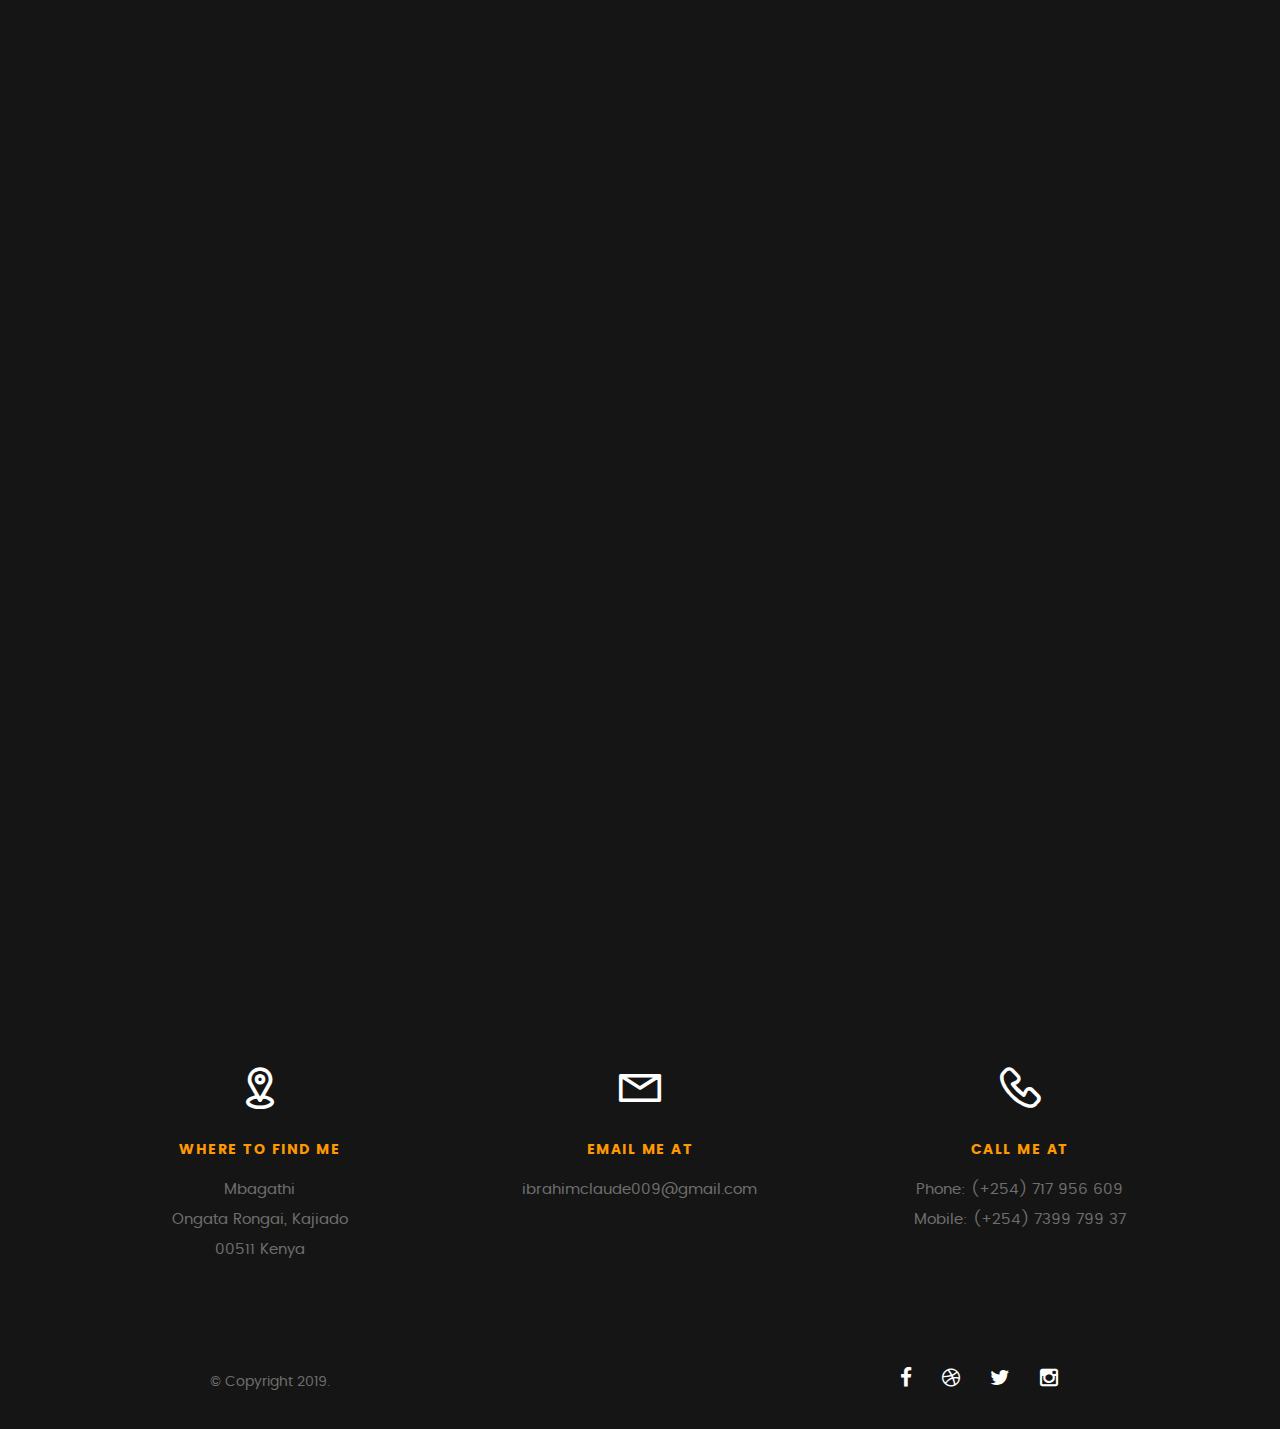
<file: index.html>
<!DOCTYPE html>
<!--[if IE 8 ]><html class="no-js oldie ie8" lang="en"> <![endif]-->
<!--[if IE 9 ]><html class="no-js oldie ie9" lang="en"> <![endif]-->
<!--[if (gte IE 9)|!(IE)]><!-->
<html class="no-js" lang="en">
<!--<![endif]-->

<head>

    <!--- basic page needs
   ================================================== -->
    <meta charset="utf-8">
    <title>Welcome to my portfolio | CLAUDE </title>
    <meta name="description" content="">
    <meta name="author" content="">

    <!-- mobile specific metas
   ================================================== -->
    <meta name="viewport" content="width=device-width, initial-scale=1, maximum-scale=1">

    <!-- CSS
   ================================================== -->
    <link rel="stylesheet" href="css2/base.css">
    <link rel="stylesheet" href="css2/main.css">
    <link rel="stylesheet" href="css2/vendor.css">

    <!-- script
   ================================================== -->
    <script src="js/modernizr.js"></script>
    <script src="js/pace.min.js"></script>

    <!-- favicons
	================================================== -->
    <link rel="icon" href="favicon.png" type="image/gif" sizes="16x16">

</head>

<body id="top">

    <!-- header 
   ================================================== -->
    <header>
        <div class="row">

            <div class="top-bar">
                <a class="menu-toggle" href="#"><span>Menu</span></a>

                <div class="logo"><span style="color:white">CLAUDE</span>
                    <a href="index.html">CLAUDE</a>
                </div>

                <nav id="main-nav-wrap">
                    <ul class="main-navigation">
                        <li class="current"><a href="index.html">Home</a></li>
                        <li><a href="about.html" title="">About</a></li>
                        <li><a href="resume.html" title="">Resume</a></li>
                        <li><a href="portfolio.html" title="">Portfolio</a></li>
                        <li><a href="services.html" title="">Services</a></li>
                        <li><a href="contact.html" title="">Contact</a></li>
                    </ul>
                </nav>
            </div>
            <!-- /top-bar -->

        </div>
        <!-- /row -->
    </header>
    <!-- /header -->

    <!-- intro section
   ================================================== -->
    <section id="intro">

        <div class="intro-overlay"></div>

        <div class="intro-content">
            <div class="row">

                <div class="col-twelve">

                    <h5>Hello, World.</h5>
                    <h1>I'm Claude Guyo.</h1>

                    <p class="intro-position">
                        <span>Web Developer</span>
                        <span>Front/Back End developer</span>
                    </p>

                    <a class="button stroke" href="about.html" title="">More About Me</a>

                </div>

            </div>
        </div>
        <!-- /intro-content -->

        <ul class="intro-social">
            <li><a href="https://www.facebook.com/ibrahim.ozil.77770"><i class="fa fa-facebook"></i></a></li>
            <li><a href="https://dribbble.com/Claudeguyo"><i class="fa fa-dribbble"></i></a></li>
            <li><a href="https://twitter.com/Ibrahim30094400"><i class="fa fa-twitter"></i></a></li>
            <li><a href="https://www.instagram.com/ibrahim_claude/"><i class="fa fa-instagram"></i></a></li>

        </ul>
        <!-- /intro-social -->

    </section>
    <!-- /intro -->




    <!-- contact
   ================================================== -->
    <section id="contact">




        <div class="row contact-info">

            <div class="col-four tab-full">

                <div class="icon">
                    <i class="icon-pin"></i>
                </div>

                <h5>Where to find me</h5>

                <p>
                    Mbagathi<br> Ongata Rongai, Kajiado<br> 00511 Kenya
                </p>

            </div>

            <div class="col-four tab-full collapse">

                <div class="icon">
                    <i class="icon-mail"></i>
                </div>

                <h5>Email Me At</h5>

                <p>ibrahimclaude009@gmail.com<br>
                </p>

            </div>

            <div class="col-four tab-full">

                <div class="icon">
                    <i class="icon-phone"></i>
                </div>

                <h5>Call Me At</h5>

                <p>Phone: (+254) 717 956 609<br> Mobile: (+254) 7399 799 37<br>
                </p>

            </div>

        </div>
        <!-- /contact-info -->

    </section>
    <!-- /contact -->


    <!-- footer
   ================================================== -->

    <footer>
        <div class="row">

            <div class="col-six tab-full pull-right social">

                <ul class="footer-social">
                    <li><a href="https://www.facebook.com/ibrahim.ozil.77770"><i class="fa fa-facebook"></i></a></li>
                    <li><a href="https://dribbble.com/Claudeguyo"><i class="fa fa-dribbble"></i></a></li>
                    <li><a href="https://twitter.com/Ibrahim30094400"><i class="fa fa-twitter"></i></a></li>
                    <li><a href="https://www.instagram.com/ibrahim_claude/"><i class="fa fa-instagram"></i></a></li>
                </ul>

            </div>

            <div class="col-six tab-full">
                <div class="copyright">
                    <span>© Copyright 2019.</span>
                </div>
            </div>

            <div id="go-top">
                <a class="smoothscroll" title="Back to Top" href="#top"><i class="fa fa-long-arrow-up"></i></a>
            </div>

        </div>
        <!-- /row -->
    </footer>

    <div id="preloader">
        <div id="loader"></div>
    </div>

    <!-- Java Script
   ================================================== -->
    <script src="js/jquery-2.1.3.min.js"></script>
    <script src="js/plugins.js"></script>
    <script src="js/main.js"></script>

</body>

</html>
</file>
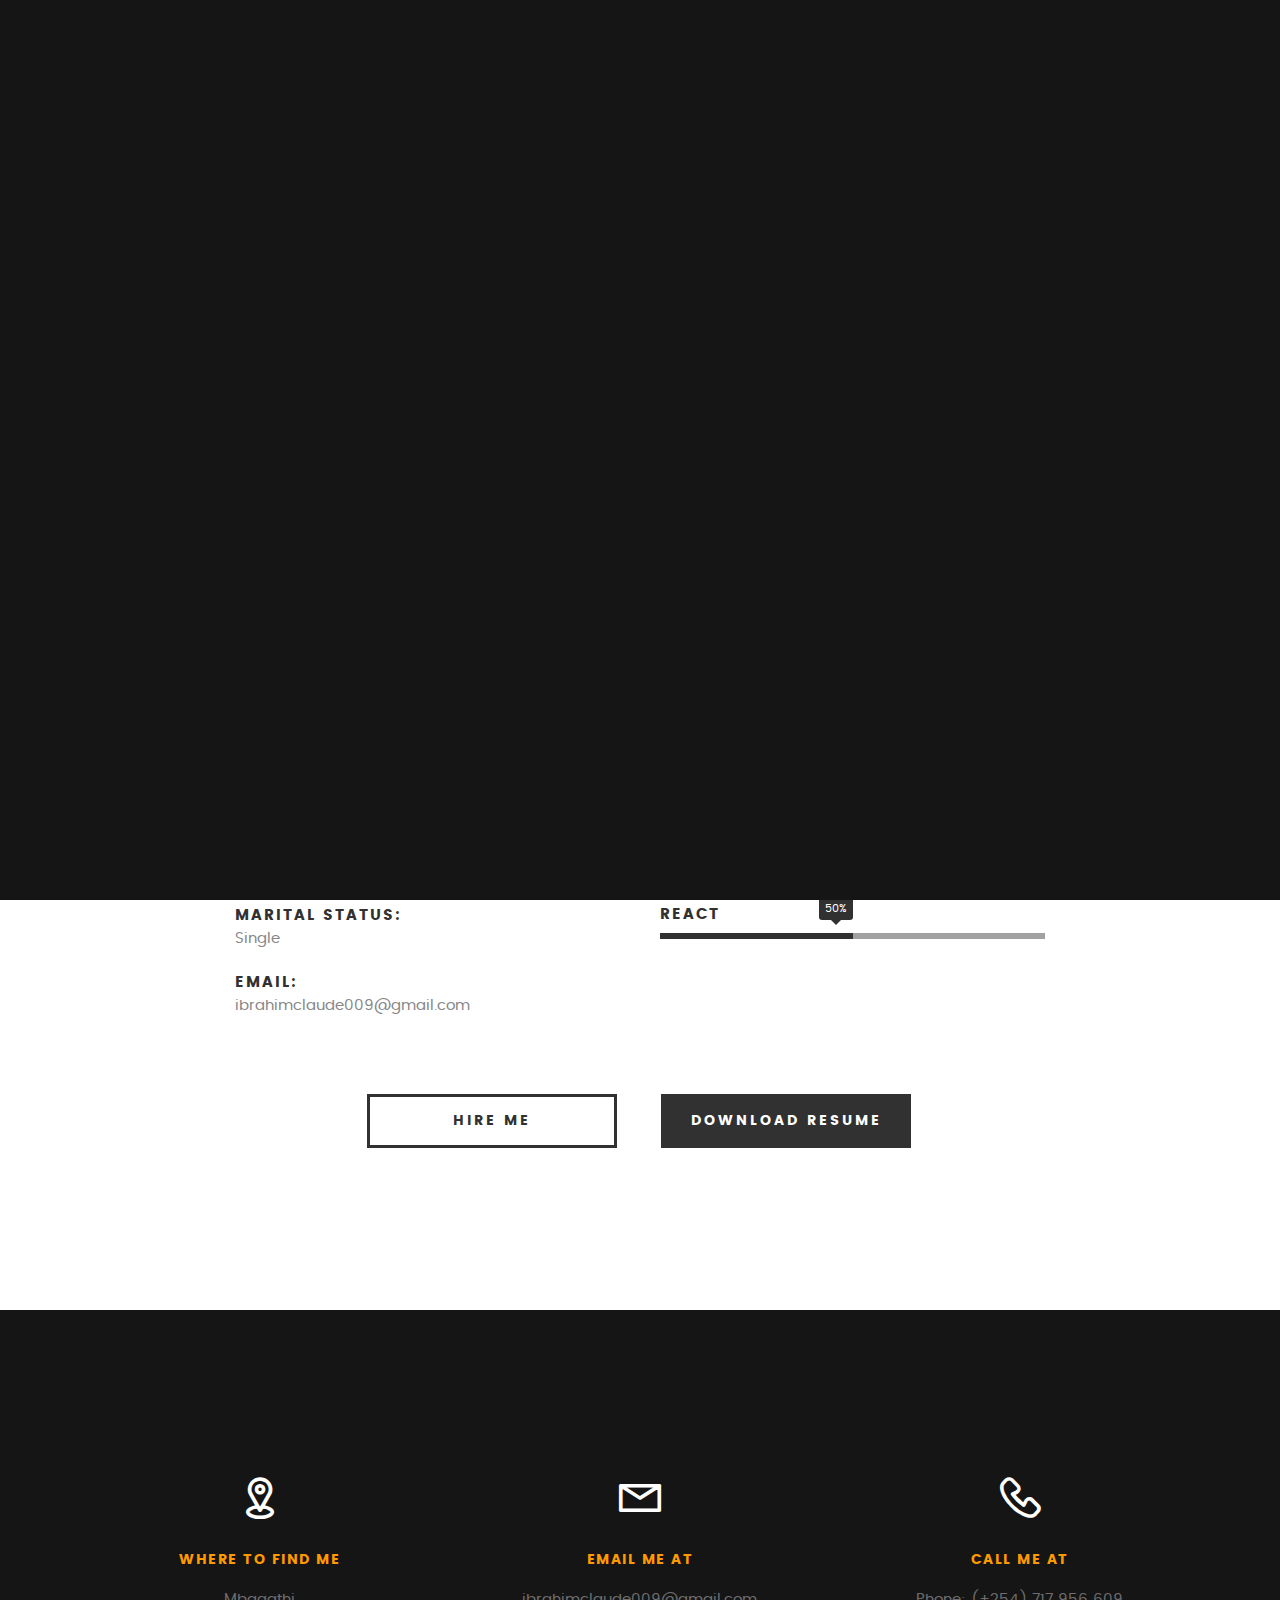
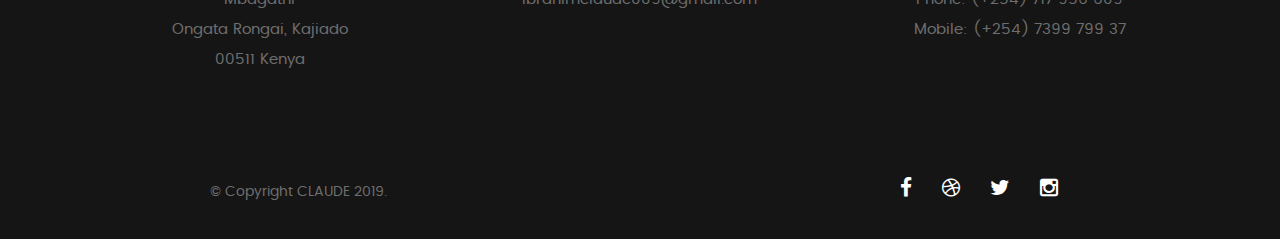
<file: about.html>
<!DOCTYPE html>
<!--[if IE 8 ]><html class="no-js oldie ie8" lang="en"> <![endif]-->
<!--[if IE 9 ]><html class="no-js oldie ie9" lang="en"> <![endif]-->
<!--[if (gte IE 9)|!(IE)]><!-->
<html class="no-js" lang="en">
<!--<![endif]-->

<head>

    <!--- basic page needs
   ================================================== -->
    <meta charset="utf-8">
    <title>About Me | CLAUDE</title>
    <meta name="description" content="">
    <meta name="author" content="">

    <!-- mobile specific metas
   ================================================== -->
    <meta name="viewport" content="width=device-width, initial-scale=1, maximum-scale=1">

    <!-- CSS
   ================================================== -->
    <link rel="stylesheet" href="css2/base.css">
    <link rel="stylesheet" href="css2/main.css">
    <link rel="stylesheet" href="css2/vendor.css">

    <!-- script
   ================================================== -->
    <script src="js/modernizr.js"></script>
    <script src="js/pace.min.js"></script>

    <!-- favicons
	================================================== -->
    <link rel="icon" href="favicon.png" type="image/gif" sizes="16x16">

</head>

<body id="top">

    <!-- header 
   ================================================== -->
    <header>
        <div class="row">

            <div class="top-bar">
                <a class="menu-toggle" href="#"><span style="color:white">Menu</span></a>

                <div class="logo"><span style="color:white">CLAUDE</span>
                    <a href="index.html"></a>
                </div>

                <nav id="main-nav-wrap">
                    <ul class="main-navigation">
                        <li class="current"><a href="index.html" title="">Home</a></li>
                        <li><a href="about.html" title="">About</a></li>
                        <li><a href="resume.html" title="">Resume</a></li>
                        <li><a href="portfolio.html" title="">Portfolio</a></li>
                        <li><a href="services.html" title="">Services</a></li>
                        <li><a href="contact.html" title="">Contact</a></li>
                    </ul>
                </nav>
            </div>
            <!-- /top-bar -->

        </div>
        <!-- /row -->
    </header>
    <!-- /header -->




    <!-- about section
   ================================================== -->
    <section id="about">

        <div class="row section-intro">
            <div class="col-twelve">

                <h5>About Me</h5>
                <h1>Let me introduce myself.</h1>

                <div class="intro-info">

                    <img src="images/profile-pic.jpg" alt="Profile Picture">

                    <p class="lead">My name is Claude. I specialise in creating beautiful, usable and professional websites using best practice accessibility and the latest web standard guidelines and technology. All of my projects are lovingly hand coded. </p>
                </div>

            </div>
        </div>
        <!-- /section-intro -->

        <div class="row about-content">

            <div class="col-six tab-full">

                <h3>Profile</h3>
                <p>Since beginning my journey as a web developer, I've done remote work for agencies, consulted for startups to create digital products for both business and consumer use. I'm quietly confident, naturally curious, and perpetually improving
                    my chops.</p>

                <ul class="info-list">
                    <li>
                        <strong>Fullname:</strong>
                        <span>Claude Guyo</span>
                    </li>
                    <li>
                        <strong>Birth Date:</strong>
                        <span>December 21, 1996</span>
                    </li>
                    <li>
                        <strong>Job:</strong>
                        <span>Freelancer, Web Developer</span>
                    </li>
                    <li>
                        <strong>Marital Status:</strong>
                        <span>Single</span>
                    </li>
                    <li>
                        <strong>Email:</strong>
                        <span>ibrahimclaude009@gmail.com</span>
                    </li>

                </ul>
                <!-- /info-list -->

            </div>

            <div class="col-six tab-full">

                <h3>Skills</h3>
                <p>I value simple content structure, clean design patterns, and thoughtful interactions.I tend to code things from scratch, and enjoy bringing ideas to life in the browser.</p>

                <ul class="skill-bars">
                    <li>
                        <div class="progress percent90"><span>90%</span></div>
                        <strong>HTML5</strong>
                    </li>
                    <li>
                        <div class="progress percent85"><span>85%</span></div>
                        <strong>CSS3</strong>
                    </li>
                    <li>
                        <div class="progress percent65"><span>65%</span></div>
                        <strong>JQuery</strong>
                    </li>
                    <li>
                        <div class="progress percent70"><span>70%</span></div>
                        <strong>PHP</strong>
                    </li>
                    <li>

                        <div class="progress percent50"><span>50%</span></div>
                        <strong>React</strong>
                    </li>

                </ul>
                <!-- /skill-bars -->

            </div>
        </div>
        <div class="row button-section">
            <div class="col-twelve">
                <a href="contact.html" title="Hire Me" class="button stroke smoothscroll">Hire Me</a>
                <a href="/Claude's Resume.docx" title="Download CV" class="button button-primary" download>Download
                    Resume</a>
            </div>
        </div>
    </section>
    <!-- /process-->




    <!-- contact
   ================================================== -->
    <section id="contact">




        <div class="row contact-info">

            <div class="col-four tab-full">

                <div class="icon">
                    <i class="icon-pin"></i>
                </div>

                <h5>Where to find me</h5>

                <p>
                    Mbagathi<br> Ongata Rongai, Kajiado<br> 00511 Kenya
                </p>

            </div>

            <div class="col-four tab-full collapse">

                <div class="icon">
                    <i class="icon-mail"></i>
                </div>

                <h5>Email Me At</h5>

                <p>ibrahimclaude009@gmail.com<br>
                </p>

            </div>

            <div class="col-four tab-full">

                <div class="icon">
                    <i class="icon-phone"></i>
                </div>

                <h5>Call Me At</h5>

                <p>Phone: (+254) 717 956 609<br> Mobile: (+254) 7399 799 37<br>
                </p>

            </div>

        </div>
        <!-- /contact-info -->

    </section>
    <!-- /contact -->


    <!-- footer
   ================================================== -->

    <footer>
        <div class="row">

            <div class="col-six tab-full pull-right social">

                <ul class="footer-social">
                    <li><a href="https://www.facebook.com/ibrahim.ozil.77770"><i class="fa fa-facebook"></i></a></li>
                    <li><a href="https://dribbble.com/Claudeguyo"><i class="fa fa-dribbble"></i></a></li>
                    <li><a href="https://twitter.com/Ibrahim30094400"><i class="fa fa-twitter"></i></a></li>
                    <li><a href="https://www.instagram.com/ibrahim_claude/"><i class="fa fa-instagram"></i></a></li>
                </ul>

            </div>

            <div class="col-six tab-full">
                <div class="copyright">
                    <span>© Copyright CLAUDE 2019.</span>
                </div>
            </div>

            <div id="go-top">
                <a class="smoothscroll" title="Back to Top" href="#top"><i class="fa fa-long-arrow-up"></i></a>
            </div>

        </div>
        <!-- /row -->
    </footer>

    <div id="preloader">
        <div id="loader"></div>
    </div>

    <!-- Java Script
   ================================================== -->
    <script src="js/jquery-2.1.3.min.js"></script>
    <script src="js/plugins.js"></script>
    <script src="js/main.js"></script>

</body>

</html>
</file>
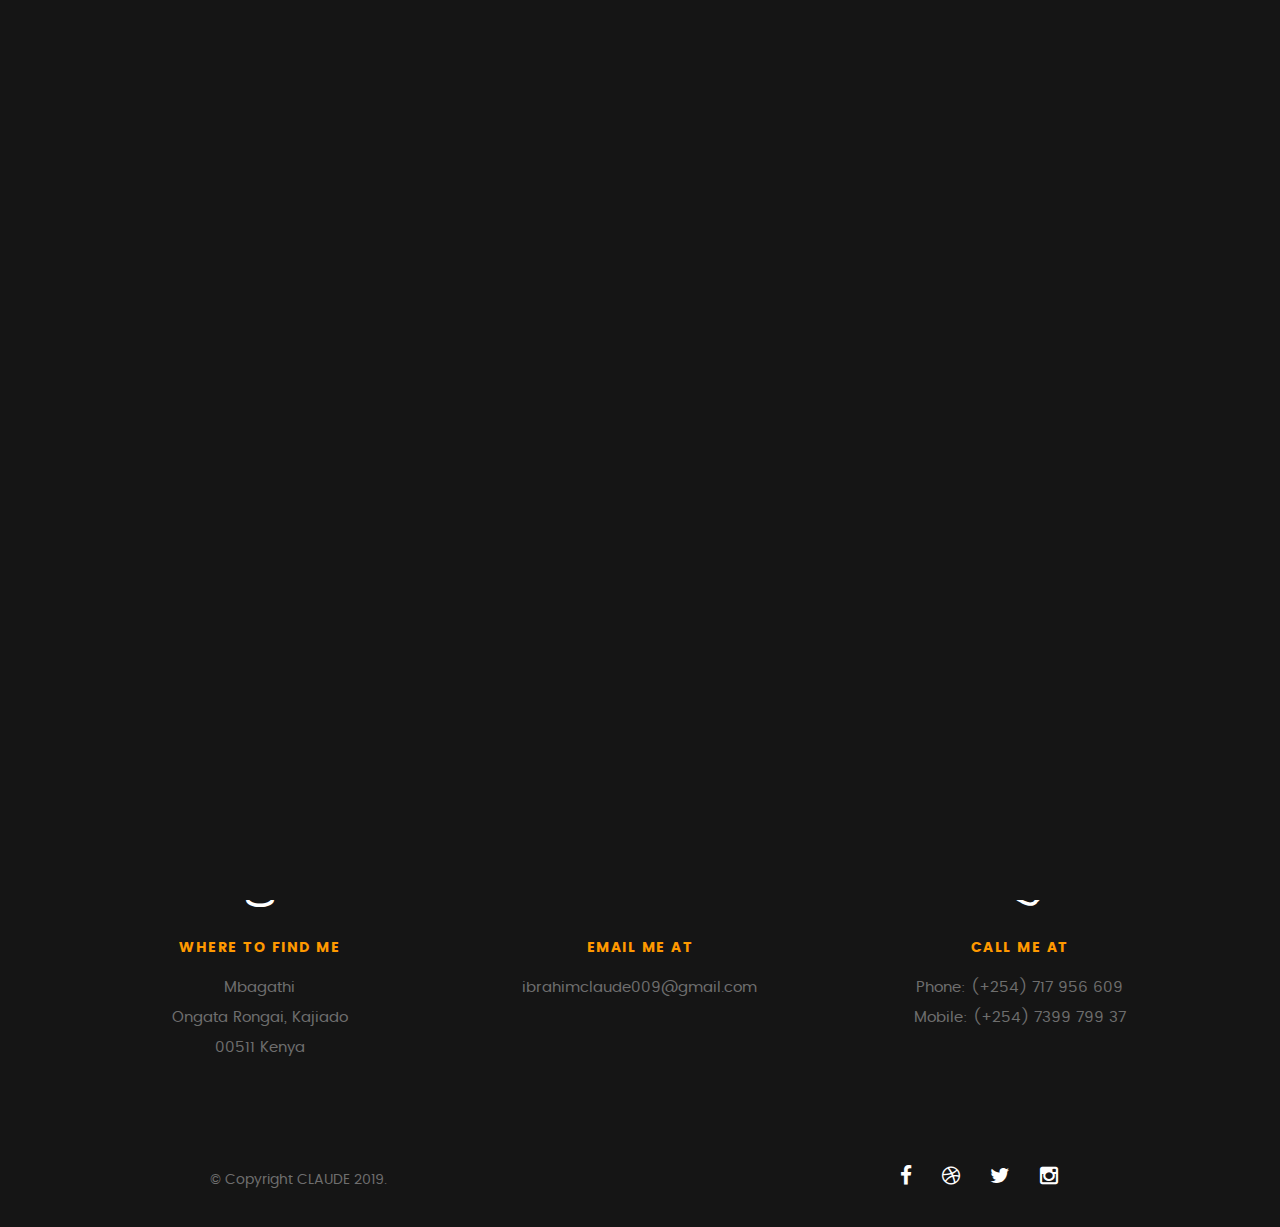
<file: contact.html>
<!DOCTYPE html>
<!--[if IE 8 ]><html class="no-js oldie ie8" lang="en"> <![endif]-->
<!--[if IE 9 ]><html class="no-js oldie ie9" lang="en"> <![endif]-->
<!--[if (gte IE 9)|!(IE)]><!-->
<html class="no-js" lang="en">
<!--<![endif]-->

<head>

    <!--- basic page needs
   ================================================== -->
    <meta charset="utf-8">
    <title> Contact Me | CLAUDE</title>
    <meta name="description" content="">
    <meta name="author" content="">

    <!-- mobile specific metas
   ================================================== -->
    <meta name="viewport" content="width=device-width, initial-scale=1, maximum-scale=1">

    <!-- CSS
   ================================================== -->
    <link rel="stylesheet" href="css2/base.css">
    <link rel="stylesheet" href="css2/main.css">
    <link rel="stylesheet" href="css2/vendor.css">

    <!-- script
   ================================================== -->
    <script src="js/modernizr.js"></script>
    <script src="js/pace.min.js"></script>

    <!-- favicons
	================================================== -->
    <link rel="icon" href="favicon.png" type="image/gif" sizes="16x16">

</head>

<body id="top">

    <!-- header 
   ================================================== -->
    <header>
        <div class="row">

            <div class="top-bar">
                <a class="menu-toggle" href="#"><span>Menu</span></a>

                <div class="logo"><span style="color:white">CLAUDE</span>
                    <a href="index.html"></a>
                </div>

                <nav id="main-nav-wrap">
                    <ul class="main-navigation">
                        <li class="current"><a href="index.html" title="">Home</a></li>
                        <li><a href="about.html" title="">About</a></li>
                        <li><a href="portfolio.html" title="">Portfolio</a></li>
                        <li><a href="resume.html" title="">Resume</a></li>
                        <li><a href="services.html" title="">Services</a></li>
                        <li><a href="contact.html" title="">Contact</a></li>
                    </ul>
                </nav>
            </div>
            <!-- /top-bar -->

        </div>
        <!-- /row -->
    </header>
    <!-- /header -->



    <!-- contact
   ================================================== -->
    <section id="contact">

        <div class="row section-intro">
            <div class="col-twelve">

                <h5>Contact</h5>
                <h1>I'd Love To Hear From You.</h1>

                <p class="lead"> </p>

            </div>
        </div>
        <!-- /section-intro -->

        <div class="row contact-form">

            <div class="col-twelve">

                <!-- form -->
                <form name="contactForm" id="contactForm" method="post" action="">
                    <fieldset>

                        <div class="form-field">
                            <input name="contactName" type="text" id="contactName" placeholder="Name" value="" minlength="2" required="">
                        </div>
                        <div class="form-field">
                            <input name="contactEmail" type="email" id="contactEmail" placeholder="Email" value="" required="">
                        </div>
                        <div class="form-field">
                            <input name="contactSubject" type="text" id="contactSubject" placeholder="Subject" value="">
                        </div>
                        <div class="form-field">
                            <textarea name="contactMessage" id="contactMessage" placeholder="message" rows="10" cols="50" required=""></textarea>
                        </div>
                        <div class="form-field">
                            <button class="submitform">Submit</button>
                            <div id="submit-loader">
                                <div class="text-loader">Sending...</div>
                                <div class="s-loader">
                                    <div class="bounce1"></div>
                                    <div class="bounce2"></div>
                                    <div class="bounce3"></div>
                                </div>
                            </div>
                        </div>

                    </fieldset>
                </form>
                <!-- Form End -->

                <!-- contact-warning -->
                <div id="message-warning">
                </div>
                <!-- contact-success -->
                <div id="message-success">
                    <i class="fa fa-check"></i>Your message was sent, thank you!<br>
                </div>

            </div>
            <!-- /col-twelve -->

        </div>
        <!-- /contact-form -->


        <div class="row contact-info">

            <div class="col-four tab-full">

                <div class="icon">
                    <i class="icon-pin"></i>
                </div>

                <h5>Where to find me</h5>

                <p>
                    Mbagathi<br> Ongata Rongai, Kajiado<br> 00511 Kenya
                </p>

            </div>

            <div class="col-four tab-full collapse">

                <div class="icon">
                    <i class="icon-mail"></i>
                </div>

                <h5>Email Me At</h5>

                <p>ibrahimclaude009@gmail.com<br>
                </p>

            </div>

            <div class="col-four tab-full">

                <div class="icon">
                    <i class="icon-phone"></i>
                </div>

                <h5>Call Me At</h5>

                <p>Phone: (+254) 717 956 609<br> Mobile: (+254) 7399 799 37<br>
                </p>

            </div>

        </div>
        <!-- /contact-info -->

    </section>
    <!-- /contact -->


    <!-- footer
   ================================================== -->

    <footer>
        <div class="row">

            <div class="col-six tab-full pull-right social">

                <ul class="footer-social">
                    <li><a href="https://www.facebook.com/ibrahim.ozil.77770"><i class="fa fa-facebook"></i></a></li>
                    <li><a href="https://dribbble.com/Claudeguyo"><i class="fa fa-dribbble"></i></a></li>
                    <li><a href="https://twitter.com/Ibrahim30094400"><i class="fa fa-twitter"></i></a></li>
                    <li><a href="https://www.instagram.com/ibrahim_claude/"><i class="fa fa-instagram"></i></a></li>
                </ul>

            </div>

            <div class="col-six tab-full">
                <div class="copyright">
                    <span>© Copyright CLAUDE 2019.</span>
                </div>
            </div>

            <div id="go-top">
                <a class="smoothscroll" title="Back to Top" href="#top"><i class="fa fa-long-arrow-up"></i></a>
            </div>

        </div>
        <!-- /row -->
    </footer>

    <div id="preloader">
        <div id="loader"></div>
    </div>

    <!-- Java Script
   ================================================== -->
    <script src="js/jquery-2.1.3.min.js"></script>
    <script src="js/plugins.js"></script>
    <script src="js/main.js"></script>

</body>

</html>
</file>
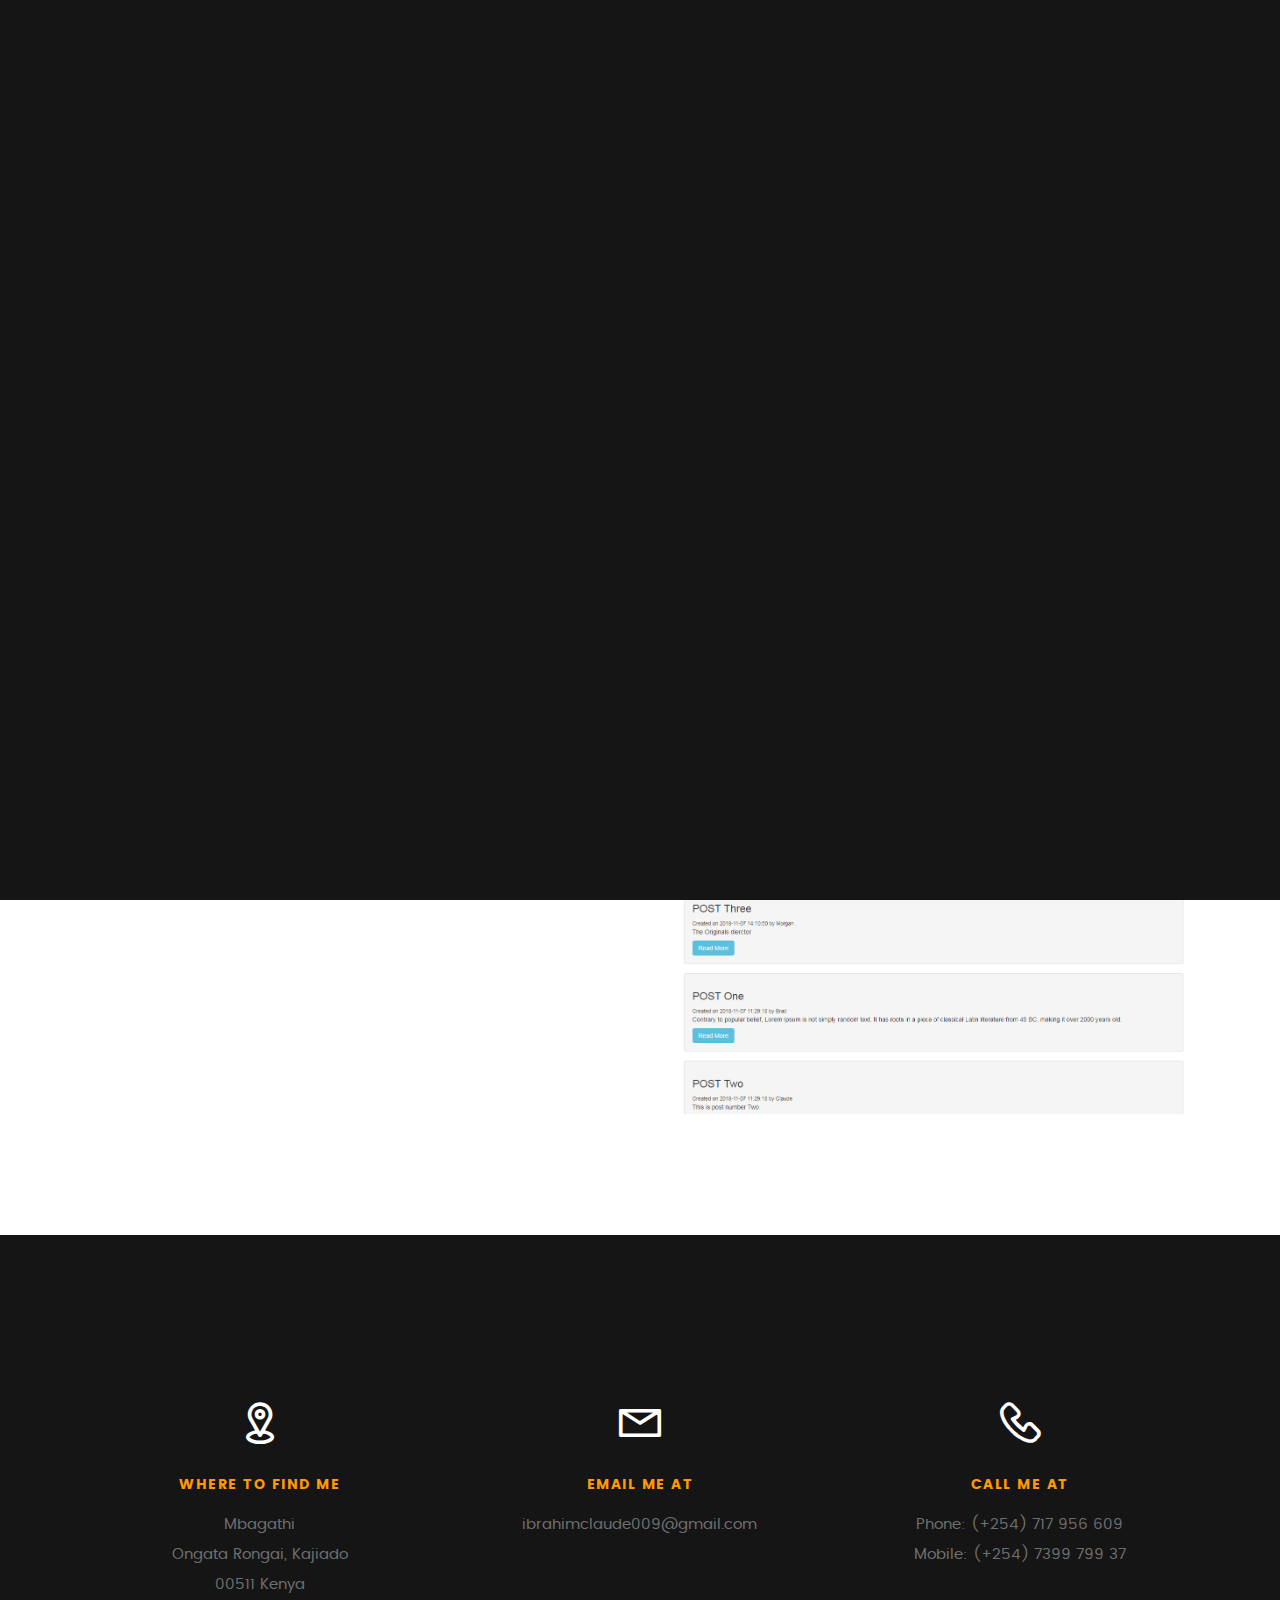
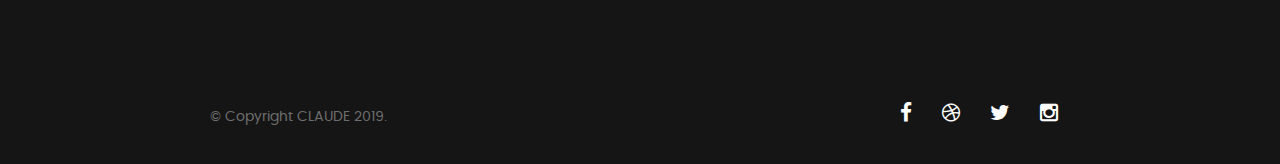
<file: portfolio.html>
<!DOCTYPE html>
<!--[if IE 8 ]><html class="no-js oldie ie8" lang="en"> <![endif]-->
<!--[if IE 9 ]><html class="no-js oldie ie9" lang="en"> <![endif]-->
<!--[if (gte IE 9)|!(IE)]><!-->
<html class="no-js" lang="en">
<!--<![endif]-->

<head>

    <!--- basic page needs
   ================================================== -->
    <meta charset="utf-8">
    <title>Portfolio | CLAUDE</title>
    <meta name="description" content="">
    <meta name="author" content="">

    <!-- mobile specific metas
   ================================================== -->
    <meta name="viewport" content="width=device-width, initial-scale=1, maximum-scale=1">

    <!-- CSS
   ================================================== -->
    <link rel="stylesheet" href="css2/base.css">
    <link rel="stylesheet" href="css2/main.css">
    <link rel="stylesheet" href="css2/vendor.css">


    <!-- script
   ================================================== -->
    <script src="js/modernizr.js"></script>
    <script src="js/pace.min.js"></script>

    <!-- favicons
	================================================== -->
    <link rel="icon" href="favicon.png" type="image/gif" sizes="16x16">

</head>

<body id="top">

    <!-- header 
   ================================================== -->
    <header>
        <div class="row">

            <div class="top-bar">
                <a class="menu-toggle" href="#"><span>Menu</span></a>

                <div class="logo"><span style="color:white">CLAUDE</span>
                    <a href="index.html"></a>
                </div>

                <nav id="main-nav-wrap">
                    <ul class="main-navigation">
                        <li class="current"><a href="index.html" title="">Home</a></li>
                        <li><a href="about.html" title="">About</a></li>
                        <li><a href="resume.html" title="">Resume</a></li>
                        <li><a href="portfolio.html" title="">Portfolio</a></li>
                        <li><a href="services.html" title="">Services</a></li>
                        <li><a href="contact.html" title="">Contact</a></li>
                    </ul>
                </nav>
            </div>
            <!-- /top-bar -->

        </div>
        <!-- /row -->
    </header>
    <!-- /header -->


    <!-- Portfolio Section
   ================================================== -->

    <section id="portfolio">

        <div class="row section-intro">
            <div class="col-twelve">

                <h5>Portfolio</h5>
                <h1>Check Out Some of My Works.</h1>

                <p class="lead">Here are some of my recent projects. Want to see more?<a href="contact.html">Email Me</a></p>

            </div>
        </div>
        <!-- /section-intro-->

        <div class="row portfolio-content">

            <div class="col-twelve">

                <!-- portfolio-wrapper -->
                <div id="folio-wrapper" class="block-1-2 block-mob-full stack">

                    <div class="bgrid folio-item">
                        <div class="item-wrap">
                            <img src="images/portfolio/ngara snip.PNG" alt="Liberty">
                            <a href="#modal-01" class="overlay">
                                <div class="folio-item-table">
                                    <div class="folio-item-cell">
                                        <h3 class="folio-title">Modern Designed Website</h3>

                                        <span class="folio-types">
                                            Client Website.
                                        </span> <br>
                                        <button class="btn btn-warning"> </i> More</button>
                                    </div>
                                </div>
                            </a>
                        </div>
                    </div>
                    <!-- /folio-item -->

                    <div class="bgrid folio-item">
                        <div class="item-wrap">
                            <img src="images/portfolio/pizza snip.PNG" alt="Shutterbug">
                            <a href="#modal-02" class="overlay">
                                <div class="folio-item-table">
                                    <div class="folio-item-cell">
                                        <h3 class="folio-title">Food Ordering</h3>
                                        <span class="folio-types">
                                            Pizza Ordering system
                                        </span> <br>
                                        <button class="btn btn-warning"> </i> More</button>
                                    </div>
                                </div>
                            </a>
                        </div>
                    </div>
                    <!-- /folio-item -->

                    <div class="bgrid folio-item">
                        <div class="item-wrap">
                            <img src="images/portfolio/vote.PNG" alt="Clouds">
                            <a href="#modal-03" class="overlay">
                                <div class="folio-item-table">
                                    <div class="folio-item-cell">
                                        <h3 class="folio-title">Voting system</h3>
                                        <span class="folio-types">
                                            Back-end programming
                                        </span> <br>
                                        <button class="btn btn-warning"> More</button>
                                    </div>
                                </div>
                            </a>
                        </div>
                    </div>
                    <!-- /folio-item -->

                    <div class="bgrid folio-item">
                        <div class="item-wrap">
                            <img src="images/portfolio/typing-game.PNG" alt="Beetle">
                            <a href="#modal-04" class="overlay">
                                <div class="folio-item-table">
                                    <div class="folio-item-cell">
                                        <h3 class="folio-title">Typing Game</h3>
                                        <span class="folio-types">
                                            Front-end programming
                                        </span> <br>
                                        <button class="btn btn-warning"> More</button>
                                    </div>
                                </div>
                            </a>
                        </div>
                    </div>
                    <!-- /folio-item -->

                    <div class="bgrid folio-item">
                        <div class="item-wrap">
                            <img src="images/portfolio/blog.PNG" alt="Lighthouse">
                            <a href="#modal-05" class="overlay">
                                <div class="folio-item-table">
                                    <div class="folio-item-cell">
                                        <h3 class="folio-title">PHP Blog</h3>
                                        <span class="folio-types">
                                            Back end Programming
                                        </span> <br>
                                        <button class="btn btn-warning"> More</button>
                                    </div>
                                </div>
                            </a>
                        </div>
                    </div>
                    <!-- /folio-item -->

                    <!-- <div class="bgrid folio-item">
                        <div class="item-wrap">
                            <img src="images/portfolio/pexels-photo-577585.jpeg" alt="Salad">
                            <a href="#modal-06" class="overlay">
                                <div class="folio-item-table">
                                    <div class="folio-item-cell">
                                        <h3 class="folio-title">Salad</h3>
                                        <span class="folio-types">
                                            Branding
                                        </span> <br>
                                        <button class="btn btn-warning"> More</button>
                                    </div>
                                </div>
                            </a>
                        </div>
                    </div> -->
                    <!-- /folio-item -->

                    <!-- modal popups - begin
            ============================================================= -->
                    <div id="modal-01" class="popup-modal slider mfp-hide">

                        <div class="media">
                            <img src="images/portfolio/ngara snip.PNG" alt="" />
                        </div>

                        <div class="description-box">
                            <h4>Ngara Website</h4>
                            <p>This one of the website i have recently designed for a client.It composes of all modern technology required for in todays website and its hand coded using various technology as per clients request.</p>

                            <div class="categories">Web Development</div>
                            <p>Languages include: HTML5, CSS3 ,JAVASCRIPT and PHP</p>
                        </div>

                        <div class="link-box">
                            <a href="http://www.ngaraward.co.ke"> <i class="fa fa-eye"></i> View Project</a>
                            <a href="#" class="popup-modal-dismiss">Close</a>
                        </div>

                    </div>
                    <!-- /modal-01 -->

                    <div id="modal-02" class="popup-modal slider mfp-hide">

                        <div class="media">
                            <img src="images/portfolio/pizza php.PNG" alt="" />
                        </div>

                        <div class="description-box">
                            <h4>Food Ordering</h4>
                            <p>This recent project was about food ordering system where a client can check on the type of pizza he/she wants and place an order. You are the required to fill in your personal details to complete the order. Also cancellation
                                of the order can be done after. </p>

                            <div class="categories">Back-end Language</div>
                            <p>Main Language: PHP</p>
                            <p>others : HTML5,CSS3 and jQuery</p>
                        </div>

                        <div class="link-box">
                            <a href="https://github.com/claude009/Pizza-ordering-system"><i class="fa fa-github">
                                    Github</i></a>
                            <a href="#" class="popup-modal-dismiss">Close</a>
                        </div>

                    </div>
                    <!-- /modal-02 -->

                    <div id="modal-03" class="popup-modal slider mfp-hide">

                        <div class="media">
                            <img src="images/portfolio//vote-back.PNG" alt="" />
                        </div>

                        <div class="description-box">
                            <h4>Voting System</h4>
                            <p>This project contains a functional login and a sign-up section for user identification. After login in you choose your particular constituency to vote your preffered candidate.
                            </p>

                            <div class="categories">Back End language</div>
                            <p>Language: PHP</p>
                        </div>

                        <div class="link-box">
                            <a href="http://www.behance.net"><i class="fa fa-github"> Github</i></a>
                            <a href="#" class="popup-modal-dismiss">Close</a>
                        </div>

                    </div>
                    <!-- /modal-03 -->

                    <div id="modal-04" class="popup-modal slider mfp-hide">

                        <div class="media">
                            <img src="images/portfolio/typing-game.PNG" alt="" />
                        </div>

                        <div class="description-box">
                            <h4>Typing Game</h4>
                            <p>This simple game requires yo to type the given word on the screen at the given seconds to get a score</p>

                            <div class="categories">JavaScript</div>
                        </div>

                        <div class="link-box">
                            <a href="https://claude009.github.io/typing-game/index.html"><i class="fa fa-eye"> View
                                    Project</i></a>
                            <a href="#" class="popup-modal-dismiss">Close</a>
                        </div>

                    </div>
                    <!-- /modal-04 -->

                    <div id="modal-05" class="popup-modal slider mfp-hide">

                        <div class="media">
                            <img src="images/portfolio/blog.PNG" alt="" />
                        </div>

                        <div class="description-box">
                            <h4>Blog</h4>
                            <p>This project makes use of Php CRUD function to create,read,update and delete a blog post.
                            </p>

                            <div class="categories">Back-end programming</div>
                        </div>

                        <div class="link-box">
                            <a href="https://github.com/claude009/Blog"><i class="fa fa-github"> Github</i></a>
                            <a href="#" class="popup-modal-dismiss">Close</a>
                        </div>

                    </div>
                    <!-- /modal-05 -->

                    <div id="modal-06" class="popup-modal slider mfp-hide">

                        <div class="media">
                            <img src="images/portfolio/modals/m-salad.jpg" alt="" />
                        </div>

                        <div class="description-box">
                            <h4>Salad</h4>
                            <p>Proin gravida nibh vel velit auctor aliquet. Aenean sollicitudin, lorem quis bibendum auctor, nisi elit consequat ipsum, nec sagittis sem nibh id elit.</p>

                            <div class="categories">Branding</div>
                        </div>

                        <div class="link-box">
                            <a href="http://www.behance.net">Details</a>
                            <a href="#" class="popup-modal-dismiss">Close</a>
                        </div>

                    </div>
                    <!-- /modal-06 -->


                    <!-- modal popups - end
            ============================================================= -->

                </div>
                <!-- /portfolio-wrapper -->

            </div>
            <!-- /twelve -->

        </div>
        <!-- /portfolio-content -->

    </section>

    <!-- End of portfolio-one Section -->

    </section>
    <!-- /portfolio -->




    <!-- contact
   ================================================== -->
    <section id="contact">




        <div class="row contact-info">

            <div class="col-four tab-full">

                <div class="icon">
                    <i class="icon-pin"></i>
                </div>

                <h5>Where to find me</h5>

                <p>
                    Mbagathi<br> Ongata Rongai, Kajiado<br> 00511 Kenya
                </p>

            </div>

            <div class="col-four tab-full collapse">

                <div class="icon">
                    <i class="icon-mail"></i>
                </div>

                <h5>Email Me At</h5>

                <p>ibrahimclaude009@gmail.com<br>
                </p>

            </div>

            <div class="col-four tab-full">

                <div class="icon">
                    <i class="icon-phone"></i>
                </div>

                <h5>Call Me At</h5>

                <p>Phone: (+254) 717 956 609<br> Mobile: (+254) 7399 799 37<br>
                </p>

            </div>

        </div>
        <!-- /contact-info -->

    </section>
    <!-- /contact -->


    <!-- footer
================================================== -->

    <footer>
        <div class="row">

            <div class="col-six tab-full pull-right social">

                <ul class="footer-social">
                    <li><a href="https://www.facebook.com/ibrahim.ozil.77770"><i class="fa fa-facebook"></i></a></li>
                    <li><a href="https://dribbble.com/Claudeguyo"><i class="fa fa-dribbble"></i></a></li>
                    <li><a href="https://twitter.com/Ibrahim30094400"><i class="fa fa-twitter"></i></a></li>
                    <li><a href="https://www.instagram.com/ibrahim_claude/"><i class="fa fa-instagram"></i></a></li>
                </ul>

            </div>

            <div class="col-six tab-full">
                <div class="copyright">
                    <span>© Copyright CLAUDE 2019.</span>
                </div>
            </div>

            <div id="go-top">
                <a class="smoothscroll" title="Back to Top" href="#top"><i class="fa fa-long-arrow-up"></i></a>
            </div>

        </div>
        <!-- /row -->
    </footer>

    <div id="preloader">
        <div id="loader"></div>
    </div>

    <!-- Java Script
   ================================================== -->
    <script src="js/jquery-2.1.3.min.js"></script>
    <script src="js/plugins.js"></script>
    <script src="js/main.js"></script>

</body>

</html>
</file>
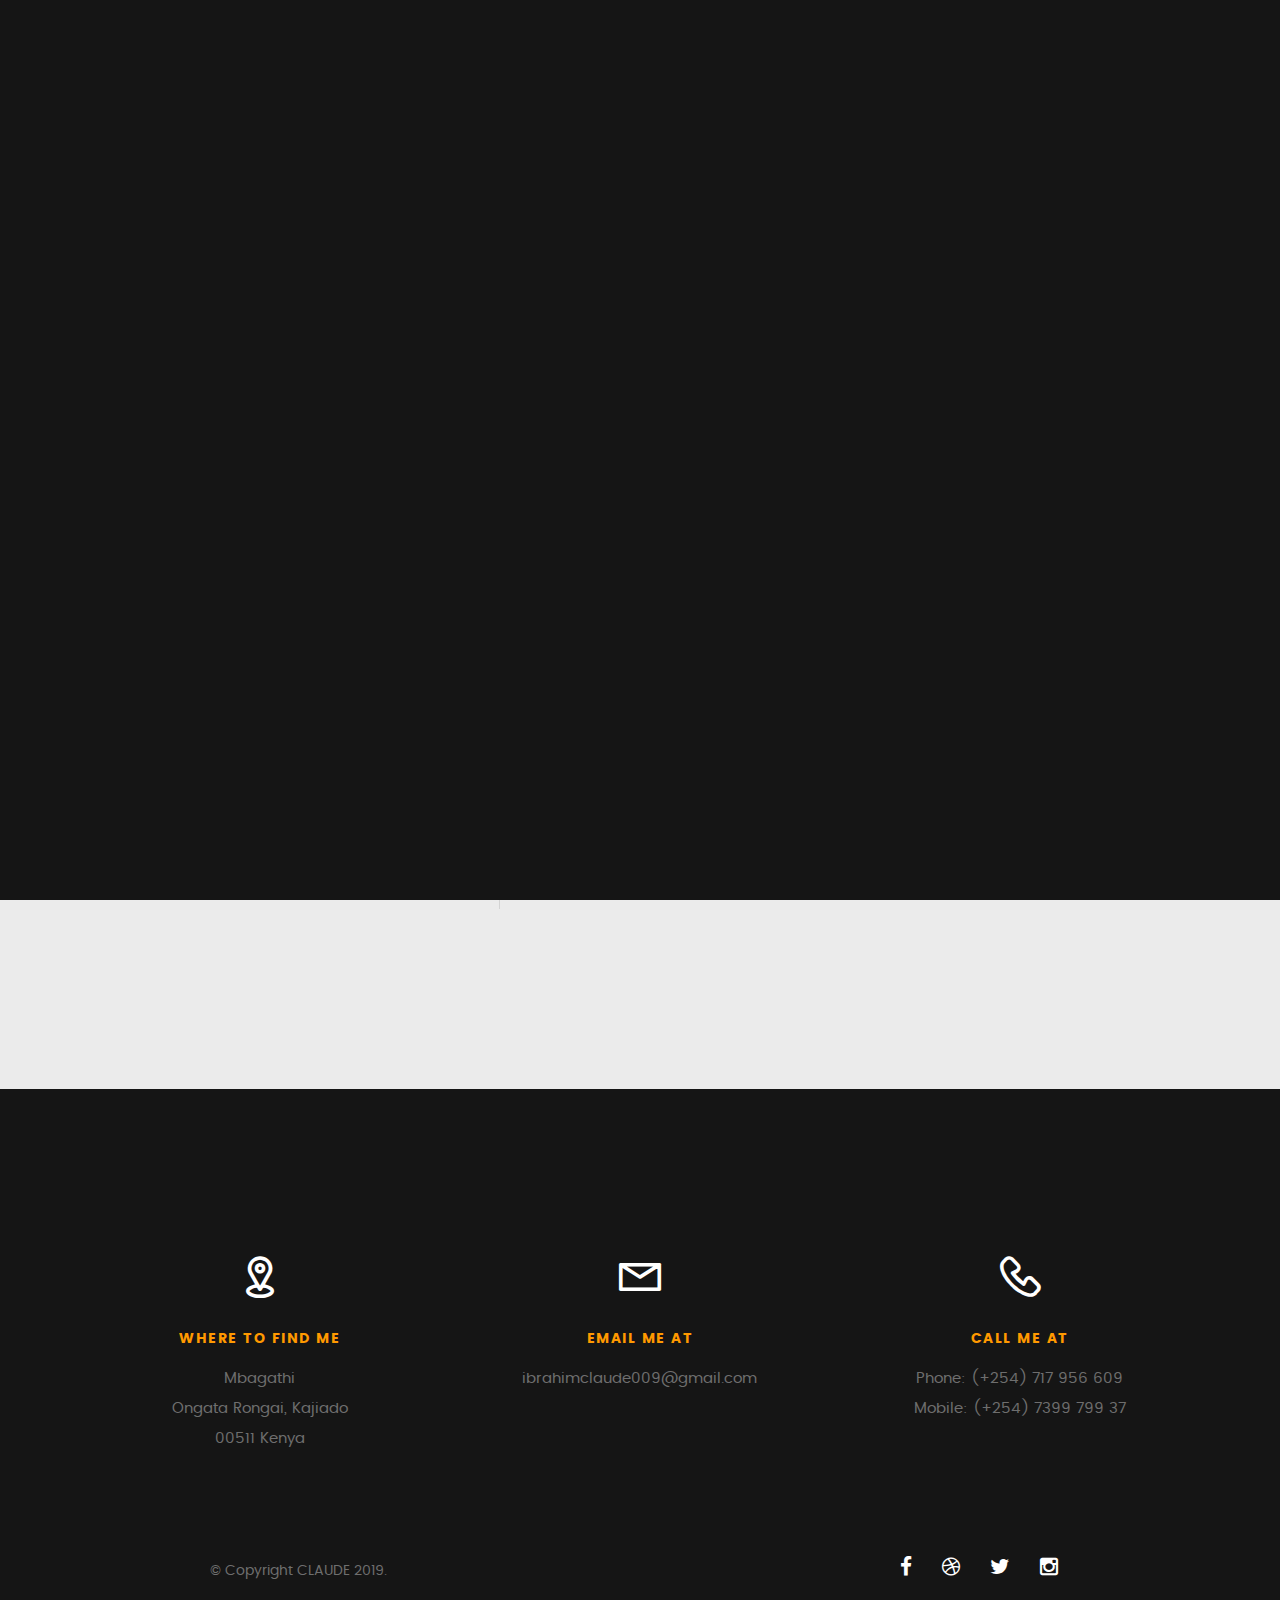
<file: resume.html>
<!DOCTYPE html>
<!--[if IE 8 ]><html class="no-js oldie ie8" lang="en"> <![endif]-->
<!--[if IE 9 ]><html class="no-js oldie ie9" lang="en"> <![endif]-->
<!--[if (gte IE 9)|!(IE)]><!-->
<html class="no-js" lang="en">
<!--<![endif]-->

<head>

    <!--- basic page needs
   ================================================== -->
    <meta charset="utf-8">
    <title>Resume | CLAUDE</title>
    <meta name="description" content="">
    <meta name="author" content="">

    <!-- mobile specific metas
   ================================================== -->
    <meta name="viewport" content="width=device-width, initial-scale=1, maximum-scale=1">

    <!-- CSS
   ================================================== -->
    <link rel="stylesheet" href="css2/base.css">
    <link rel="stylesheet" href="css2/main.css">
    <link rel="stylesheet" href="css2/vendor.css">

    <!-- script
   ================================================== -->
    <script src="js/modernizr.js"></script>
    <script src="js/pace.min.js"></script>

    <!-- favicons
	================================================== -->
    <link rel="icon" href="favicon.png" type="image/gif" sizes="16x16">

</head>

<body id="top">

    <!-- header 
   ================================================== -->
    <header>
        <div class="row">

            <div class="top-bar">
                <a class="menu-toggle" href="#"><span>Menu</span></a>

                <div class="logo"><span style="color: white">CLAUDE</span>
                    <a href="index.html"></a>
                </div>

                <nav id="main-nav-wrap">
                    <ul class="main-navigation">
                        <li class="current"><a href="index.html" title="">Home</a></li>
                        <li><a href="about.html" title="">About</a></li>
                        <li><a href="resume.html" title="">Resume</a></li>
                        <li><a href="portfolio.html" title="">Portfolio</a></li>
                        <li><a href="services.html" title="">Services</a></li>
                        <li><a href="contact.html" title="">Contact</a></li>
                    </ul>
                </nav>
            </div>
            <!-- /top-bar -->

        </div>
        <!-- /row -->
    </header>
    <!-- /header -->



    <!-- resume Section
   ================================================== -->
    <section id="resume" class="grey-section">

        <div class="row section-intro">
            <div class="col-twelve">

                <h5>Resume</h5>
                <h1>More of my credentials.</h1>

                <p class="lead"></p>

            </div>
        </div>
        <!-- /section-intro-->

        <div class="row resume-timeline">

            <div class="col-twelve resume-header">

                <h2>Work Experience</h2>

            </div>
            <!-- /resume-header -->

            <div class="col-twelve">

                <div class="timeline-wrap">

                    <div class="timeline-block">

                        <div class="timeline-ico">
                            <i class="fa fa-graduation-cap"></i>
                        </div>

                        <div class="timeline-header">
                            <h3>Technical Attache</h3>
                            <p>Otcober 2017 - Dec 2017</p>
                        </div>

                        <div class="timeline-content">
                            <h4>City Hall</h4>
                            <p>I was part of the team that was responsible for Installation of different software’s; Ms Office, Windows XP, Linux configuration. We led the effort to install a feature that allows users to easily keep track of businesses..</p>
                        </div>

                    </div>

                    <!-- /timeline-block -->

                </div>
                <!-- /timeline-wrap -->

            </div>
            <!-- /col-twelve -->

        </div>
        <!-- /resume-timeline -->

        <div class="row resume-timeline">

            <div class="col-twelve resume-header">

                <h2>Education</h2>

            </div>
            <!-- /resume-header -->

            <div class="col-twelve">

                <div class="timeline-wrap">

                    <div class="timeline-block">

                        <div class="timeline-ico">
                            <i class="fa fa-briefcase"></i>
                        </div>

                        <div class="timeline-header">
                            <h3> Information Technology</h3>
                            <p>July 2016 - August 2018</p>
                        </div>

                        <div class="timeline-content">
                            <h4>Jomo Kenyatta University</h4>
                            <p> Diploma in Information Technology awarded.
                            </p>
                        </div>

                    </div>
                    <!-- /timeline-block -->

                    <div class="timeline-block">

                        <div class="timeline-ico">
                            <i class="fa fa-briefcase"></i>
                        </div>

                        <div class="timeline-header">
                            <h3>Computer Certification</h3>
                            <p>January 2016</p>
                        </div>

                        <div class="timeline-content">
                            <h4>Bridge College</h4>
                            <p>Credit Awarded.</p>
                        </div>

                    </div>

                    <!-- /timeline-block -->

                </div>
                <!-- /timeline-wrap -->

            </div>
            <!-- /col-twelve -->

        </div>
        <!-- /resume-timeline -->

    </section>

    <!-- /process-->




    <!-- contact
   ================================================== -->
    <section id="contact">




        <div class="row contact-info">

            <div class="col-four tab-full">

                <div class="icon">
                    <i class="icon-pin"></i>
                </div>

                <h5>Where to find me</h5>

                <p>
                    Mbagathi<br> Ongata Rongai, Kajiado<br> 00511 Kenya
                </p>

            </div>

            <div class="col-four tab-full collapse">

                <div class="icon">
                    <i class="icon-mail"></i>
                </div>

                <h5>Email Me At</h5>

                <p>ibrahimclaude009@gmail.com<br>
                </p>

            </div>

            <div class="col-four tab-full">

                <div class="icon">
                    <i class="icon-phone"></i>
                </div>

                <h5>Call Me At</h5>

                <p>Phone: (+254) 717 956 609<br> Mobile: (+254) 7399 799 37<br>
                </p>

            </div>

        </div>
        <!-- /contact-info -->

    </section>
    <!-- /contact -->


    <!-- footer
   ================================================== -->

    <footer>
        <div class="row">

            <div class="col-six tab-full pull-right social">

                <ul class="footer-social">
                    <li><a href="https://www.facebook.com/ibrahim.ozil.77770"><i class="fa fa-facebook"></i></a></li>
                    <li><a href="https://dribbble.com/Claudeguyo"><i class="fa fa-dribbble"></i></a></li>
                    <li><a href="https://twitter.com/Ibrahim30094400"><i class="fa fa-twitter"></i></a></li>
                    <li><a href="https://www.instagram.com/ibrahim_claude/"><i class="fa fa-instagram"></i></a></li>
                </ul>

            </div>

            <div class="col-six tab-full">
                <div class="copyright">
                    <span>© Copyright CLAUDE 2019.</span>
                </div>
            </div>

            <div id="go-top">
                <a class="smoothscroll" title="Back to Top" href="#top"><i class="fa fa-long-arrow-up"></i></a>
            </div>

        </div>
        <!-- /row -->
    </footer>

    <div id="preloader">
        <div id="loader"></div>
    </div>

    <!-- Java Script
   ================================================== -->
    <script src="js/jquery-2.1.3.min.js"></script>
    <script src="js/plugins.js"></script>
    <script src="js/main.js"></script>

</body>

</html>
</file>
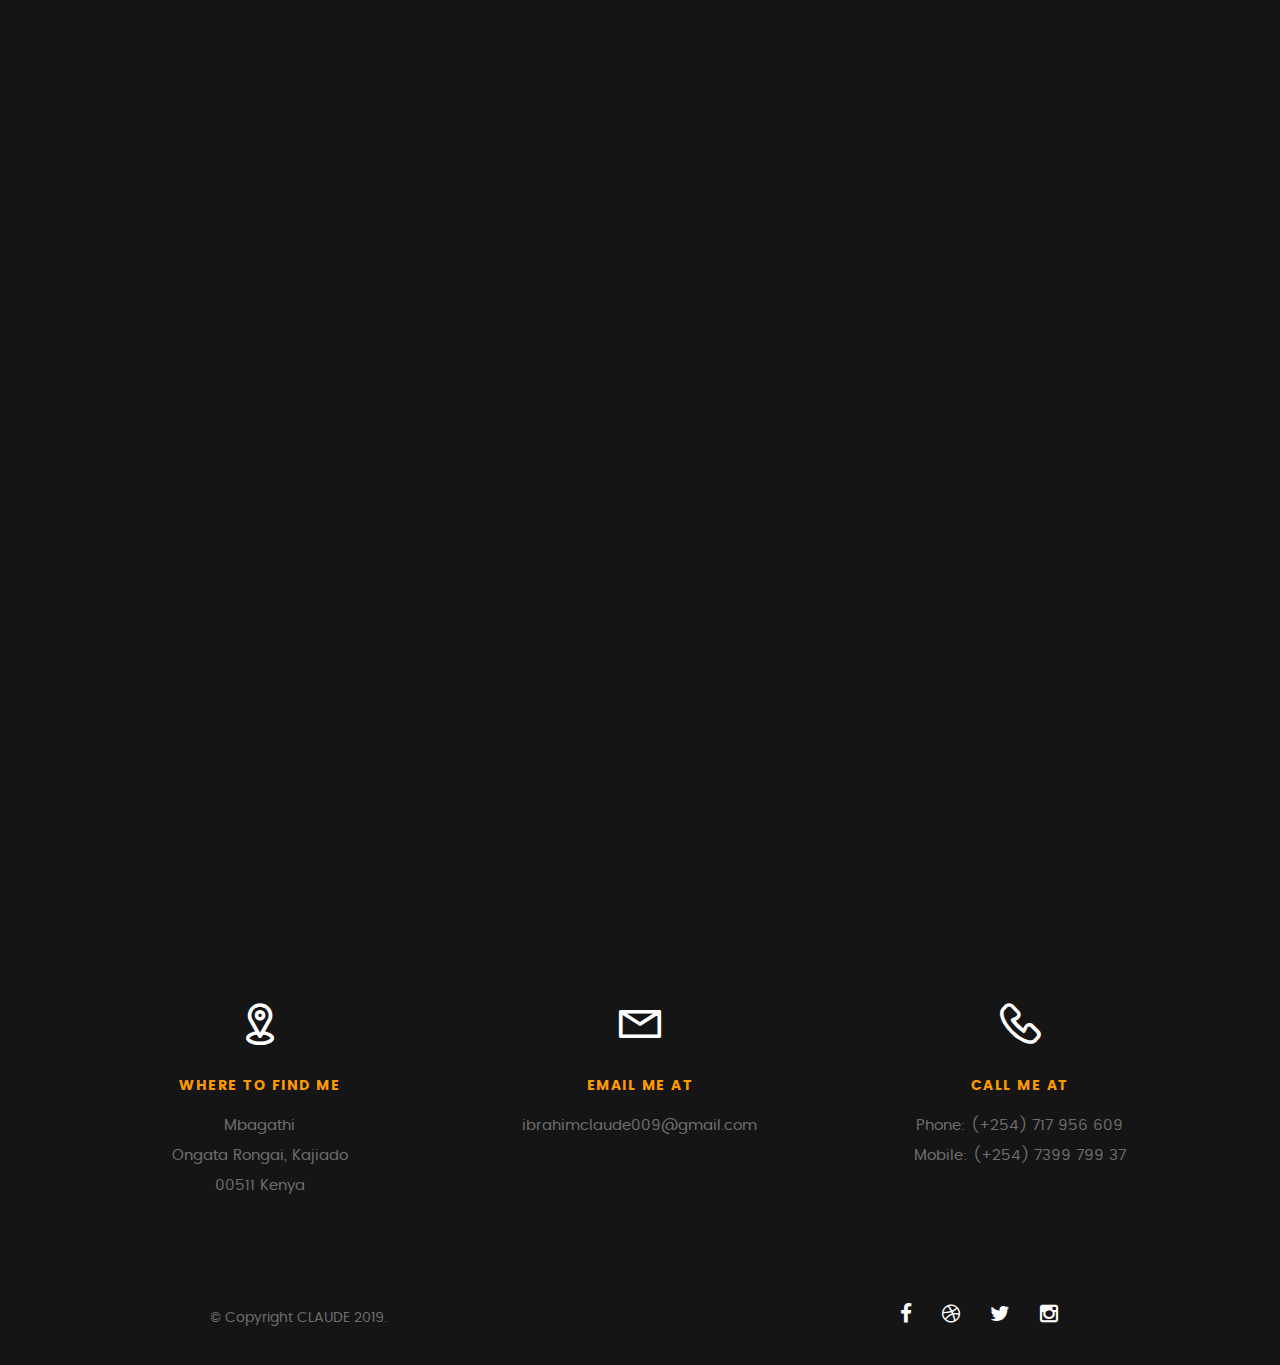
<file: services.html>
<!DOCTYPE html>
<!--[if IE 8 ]><html class="no-js oldie ie8" lang="en"> <![endif]-->
<!--[if IE 9 ]><html class="no-js oldie ie9" lang="en"> <![endif]-->
<!--[if (gte IE 9)|!(IE)]><!-->
<html class="no-js" lang="en">
<!--<![endif]-->

<head>

    <!--- basic page needs
   ================================================== -->
    <meta charset="utf-8">
    <title>Services | CLAUDE</title>
    <meta name="description" content="">
    <meta name="author" content="">

    <!-- mobile specific metas
   ================================================== -->
    <meta name="viewport" content="width=device-width, initial-scale=1, maximum-scale=1">

    <!-- CSS
   ================================================== -->
    <link rel="stylesheet" href="css2/base.css">
    <link rel="stylesheet" href="css2/main.css">
    <link rel="stylesheet" href="css2/vendor.css">

    <!-- script
   ================================================== -->
    <script src="js/modernizr.js"></script>
    <script src="js/pace.min.js"></script>

    <!-- favicons
	================================================== -->
    <link rel="icon" href="favicon.png" type="image/gif" sizes="16x16">

</head>

<body id="top">

    <!-- header 
   ================================================== -->
    <header>
        <div class="row">

            <div class="top-bar">
                <a class="menu-toggle" href="#"><span>Menu</span></a>

                <div class="logo"><span style="color:white">CLAUDE</span>
                    <a href="index.html">CLAUDE</a>
                </div>

                <nav id="main-nav-wrap">
                    <ul class="main-navigation">
                        <li class="current"><a href="index.html" title="">Home</a></li>
                        <li><a href="about.html" title="">About</a></li>
                        <li><a href="resume.html" title="">Resume</a></li>
                        <li><a href="portfolio.html" title="">Portfolio</a></li>
                        <li><a href="services.html" title="">Services</a></li>
                        <li><a href="contact.html" title="">Contact</a></li>
                    </ul>
                </nav>
            </div>
            <!-- /top-bar -->

        </div>
        <!-- /row -->
    </header>
    <!-- /header -->



    <!-- services Section
   ================================================== -->
    <section id="services">

        <div class="overlay"></div>

        <div class="row section-intro">
            <div class="col-twelve">

                <h5>Services</h5>
                <h1>What Can I Do For You?</h1>

                <p class="lead">Everything that i can do with a detailed overview of each.</p>

            </div>
        </div>
        <!-- /section-intro -->

        <div class="row services-content">

            <div id="owl-slider" class="owl-carousel services-list">

                <div class="service">

                    <span class="icon"><i class="icon-earth"></i></span>

                    <div class="service-content">

                        <h3>Webdesign</h3>

                        <p class="desc"> Web design UI the basic outlook that conveys the message you want to get across. A good example would be portfolio. There's not much in terms of functionality as it's more about getting across the message. <br>


                        </p>

                    </div>

                </div>
                <!-- /service -->

                <div class="service">

                    <span class="icon"><i class="icon-window"></i></span>

                    <div class="service-content">

                        <h3>Front-end Developer</h3>

                        <p class="desc">The foundations of every website, getting the HTML and CSS architecture right is massively important. If you've got a design, whether I created it or not, I'm more than happy to set up the HTML and CSS structure for another developer
                            to integrate into your environment.
                        </p>

                    </div>

                </div>

                <!-- /service -->
                <div class="service">

                    <span class="icon"><i class="icon-window"></i></span>

                    <div class="service-content">

                        <h3>Back-end Developer</h3>

                        <p class="desc">I create the logical back-end and core computational logic of a websites. This are the components and features that are indirectly accessed by a user through a front-end application or system.
                        </p>

                    </div>

                </div>
                <!-- /service -->

                <div class="service">

                    <span class="icon"><i class="icon-paint-brush"></i></span>

                    <div class="service-content">

                        <h3>Mentor</h3>

                        <p class="desc">I genuinely care about people, and love helping new developers work on their skills.
                        </p>

                    </div>

                </div>
                <!-- /service -->




                <!-- /service -->


                <!-- /service -->

            </div>
            <!-- /services-list -->

        </div>
        <!-- /services-content -->

    </section>
    <!-- /services -->




    <!-- contact
   ================================================== -->
    <section id="contact">




        <div class="row contact-info">

            <div class="col-four tab-full">

                <div class="icon">
                    <i class="icon-pin"></i>
                </div>

                <h5>Where to find me</h5>

                <p>
                    Mbagathi<br> Ongata Rongai, Kajiado<br> 00511 Kenya
                </p>

            </div>

            <div class="col-four tab-full collapse">

                <div class="icon">
                    <i class="icon-mail"></i>
                </div>

                <h5>Email Me At</h5>

                <p>ibrahimclaude009@gmail.com<br>
                </p>

            </div>

            <div class="col-four tab-full">

                <div class="icon">
                    <i class="icon-phone"></i>
                </div>

                <h5>Call Me At</h5>

                <p>Phone: (+254) 717 956 609<br> Mobile: (+254) 7399 799 37<br>
                </p>

            </div>

        </div>
        <!-- /contact-info -->

    </section>
    <!-- /contact -->


    <!-- footer
================================================== -->

    <footer>
        <div class="row">

            <div class="col-six tab-full pull-right social">

                <ul class="footer-social">
                    <li><a href="https://www.facebook.com/ibrahim.ozil.77770"><i class="fa fa-facebook"></i></a></li>
                    <li><a href="https://dribbble.com/Claudeguyo"><i class="fa fa-dribbble"></i></a></li>
                    <li><a href="https://twitter.com/Ibrahim30094400"><i class="fa fa-twitter"></i></a></li>
                    <li><a href="https://www.instagram.com/ibrahim_claude/"><i class="fa fa-instagram"></i></a></li>
                </ul>

            </div>

            <div class="col-six tab-full">
                <div class="copyright">
                    <span>© Copyright CLAUDE 2019.</span>
                </div>
            </div>

            <div id="go-top">
                <a class="smoothscroll" title="Back to Top" href="#top"><i class="fa fa-long-arrow-up"></i></a>
            </div>

        </div>
        <!-- /row -->
    </footer>

    <div id="preloader">
        <div id="loader"></div>
    </div>

    <!-- Java Script
   ================================================== -->
    <script src="js/jquery-2.1.3.min.js"></script>
    <script src="js/plugins.js"></script>
    <script src="js/main.js"></script>

</body>

</html>
</file>
<file: css2/base.css>
/**
 * =================================================================== 
 *
 *  Kards v1.0 Base Stylesheet
 *  url: styleshout.com
 *  03-01-2016
 *  ------------------------------------------------------------------
 *  TOC:
 *  01. reset
 *  02. basic/base setup styles
 *  03. grid
 *  04. MISC
 *
 * =================================================================== 
 */

/** 
 * ===================================================================
 * 01. reset - normalize.css v3.0.2 | MIT License | git.io/normalize
 *
 * ------------------------------------------------------------------- 
 */
html {
	font-family: sans-serif;
	-ms-text-size-adjust: 100%;
	-webkit-text-size-adjust: 100%;
}

body {
	margin: 0;
}

article,
aside,
details,
figcaption,
figure,
footer,
header,
hgroup,
main,
menu,
nav,
section,
summary {
	display: block;
}

audio,
canvas,
progress,
video {
	display: inline-block;
	vertical-align: baseline;
}

audio:not([controls]) {
	display: none;
	height: 0;
}

[hidden],
template {
	display: none;
}

a {
	background: transparent;
}

a:active,
a:hover {
	outline: 0;
}

abbr[title] {
	border-bottom: 1px dotted;
}

b,
strong {
	font-weight: bold;
}

dfn {
	font-style: italic;
}

h1 {
	font-size: 2em;
	margin: 0.67em 0;
}

mark {
	background: #ff0;
	color: #000;
}

small {
	font-size: 80%;
}

sub,
sup {
	font-size: 75%;
	line-height: 0;
	position: relative;
	vertical-align: baseline;
}

sup {
	top: -0.5em;
}

sub {
	bottom: -0.25em;
}

img {
	border: 0;
}

svg:not(:root) {
	overflow: hidden;
}

figure {
	margin: 1em 40px;
}

hr {
	-moz-box-sizing: content-box;
	box-sizing: content-box;
	height: 0;
}

pre {
	overflow: auto;
}

code,
kbd,
pre,
samp {
	font-family: monospace, monospace;
	font-size: 1em;
}

button,
input,
optgroup,
select,
textarea {
	color: inherit;
	font: inherit;
	margin: 0;
}

button {
	overflow: visible;
}

button,
select {
	text-transform: none;
}

button,
html input[type="button"],
input[type="reset"],
input[type="submit"] {
	-webkit-appearance: button;
	cursor: pointer;
}

button[disabled],
html input[disabled] {
	cursor: default;
}

button::-moz-focus-inner,
input::-moz-focus-inner {
	border: 0;
	padding: 0;
}

input {
	line-height: normal;
}

input[type="checkbox"],
input[type="radio"] {
	box-sizing: border-box;
	padding: 0;
}

input[type="number"]::-webkit-inner-spin-button,
input[type="number"]::-webkit-outer-spin-button {
	height: auto;
}

input[type="search"] {
	-webkit-appearance: textfield;
	-moz-box-sizing: content-box;
	-webkit-box-sizing: content-box;
	box-sizing: content-box;
}

input[type="search"]::-webkit-search-cancel-button,
input[type="search"]::-webkit-search-decoration {
	-webkit-appearance: none;
}

fieldset {
	border: 1px solid #c0c0c0;
	margin: 0 2px;
	padding: 0.35em 0.625em 0.75em;
}

legend {
	border: 0;
	padding: 0;
}

textarea {
	overflow: auto;
}

optgroup {
	font-weight: bold;
}

table {
	border-collapse: collapse;
	border-spacing: 0;
}

td,
th {
	padding: 0;
}

/** 
 * ===================================================================
 * 02. basic/base setup styles - (_basic.scss)
 *
 * ------------------------------------------------------------------- 
 */
html {
	font-size: 62.5%;
	box-sizing: border-box;
}

*,
*::before,
*::after {
	box-sizing: inherit;
}

body {
	font-weight: normal;
	line-height: 1;
	text-rendering: optimizeLegibility;
	word-wrap: break-word;
	-webkit-overflow-scrolling: touch;
	-webkit-text-size-adjust: none;
}

body,
input,
button {
	-moz-osx-font-smoothing: grayscale;
	-webkit-font-smoothing: antialiased;
}

/**
 * Media - (_basic.scss)
 * ------------------------------------------------------------------- 
 */
img,
video {
	max-width: 100%;
	height: auto;
}

/**
 * Typography resets - (_basic.scss)
 * ------------------------------------------------------------------- 
 */
div,
dl,
dt,
dd,
ul,
ol,
li,
h1,
h2,
h3,
h4,
h5,
h6,
pre,
form,
p,
blockquote,
th,
td {
	margin: 0;
	padding: 0;
}

h1,
h2,
h3,
h4,
h5,
h6 {
	-webkit-font-variant-ligatures: common-ligatures;
	-moz-font-variant-ligatures: common-ligatures;
	font-variant-ligatures: common-ligatures;
	text-rendering: optimizeLegibility;
}

em,
i {
	font-style: italic;
	line-height: inherit;
}

strong,
b {
	font-weight: bold;
	line-height: inherit;
}

small {
	font-size: 60%;
	line-height: inherit;
}

ol,
ul {
	list-style: none;
}

li {
	display: block;
}

/**
 * links - (_basic.scss)
 * ------------------------------------------------------------------- 
 */
a {
	text-decoration: none;
	line-height: inherit;
}

a img {
	border: none;
}

/**
 * inputs - (_basic.scss)
 * ------------------------------------------------------------------- 
 */
fieldset {
	margin: 0;
	padding: 0;
}

input[type="email"],
input[type="number"],
input[type="search"],
input[type="text"],
input[type="tel"],
input[type="url"],
input[type="password"],
textarea {
	-webkit-appearance: none;
	-moz-appearance: none;
	-ms-appearance: none;
	-o-appearance: none;
	appearance: none;
}

/** 
 * ===================================================================
 * 03. grid - (_grid.scss)
 *
 * ------------------------------------------------------------------- 
 */
.row {
	width: 94%;
	max-width: 1140px;
	margin: 0 auto;
}

.row:before,
.row:after {
	content: "";
	display: table;
}

.row:after {
	clear: both;
}

.row .row {
	width: auto;
	max-width: none;
	margin-left: -20px;
	margin-right: -20px;
}

[class*="col-"],
.bgrid {
	float: left;
}

[class*="col-"] + [class*="col-"].end {
	float: right;
}

[class*="col-"] {
	padding: 0 20px;
}

.col-one {
	width: 8.33333%;
}

.col-two,
.col-1-6 {
	width: 16.66667%;
}

.col-three,
.col-1-4 {
	width: 25%;
}

.col-four,
.col-1-3 {
	width: 33.33333%;
}

.col-five {
	width: 41.66667%;
}

.col-six,
.col-1-2 {
	width: 50%;
}

.col-seven {
	width: 58.33333%;
}

.col-eight,
.col-2-3 {
	width: 66.66667%;
}

.col-nine,
.col-3-4 {
	width: 75%;
}

.col-ten,
.col-5-6 {
	width: 83.33333%;
}

.col-eleven {
	width: 91.66667%;
}

.col-twelve,
.col-full {
	width: 100%;
}

/**
 * small screens - (_grid.scss)
 * --------------------------------------------------------------- 
 */
@media screen and (max-width:1024px) {
	.row .row {
		margin-left: -18px;
		margin-right: -18px;
	}

	[class*="col-"] {
		padding: 0 18px;
	}

}

/**
 * tablets - (_grid.scss)
 * --------------------------------------------------------------- 
 */
@media screen and (max-width:768px) {
	.row {
		width: auto;
		padding-left: 30px;
		padding-right: 30px;
	}

	.row .row {
		padding-left: 0;
		padding-right: 0;
		margin-left: -15px;
		margin-right: -15px;
	}

	[class*="col-"] {
		padding: 0 15px;
	}

	.tab-1-4 {
		width: 25%;
	}

	.tab-1-3 {
		width: 33.33333%;
	}

	.tab-1-2 {
		width: 50%;
	}

	.tab-2-3 {
		width: 66.66667%;
	}

	.tab-3-4 {
		width: 75%;
	}

	.tab-full {
		width: 100%;
	}

}

/**
 * large mobile devices - (_grid.scss)
 * --------------------------------------------------------------- 
 */
@media screen and (max-width:600px) {
	.row {
		padding-left: 25px;
		padding-right: 25px;
	}

	.row .row {
		margin-left: -10px;
		margin-right: -10px;
	}

	[class*="col-"] {
		padding: 0 10px;
	}

	.mob-1-4 {
		width: 25%;
	}

	.mob-1-2 {
		width: 50%;
	}

	.mob-3-4 {
		width: 75%;
	}

	.mob-full {
		width: 100%;
	}

}

/**
 * small mobile devices - (_grid.scss)
 * --------------------------------------------------------------- 
 */
@media screen and (max-width:400px) {
	.row .row {
		padding-left: 0;
		padding-right: 0;
		margin-left: 0;
		margin-right: 0;
	}

	[class*="col-"] {
		width: 100% !important;
		float: none !important;
		clear: both !important;
		margin-left: 0;
		margin-right: 0;
		padding: 0;
	}

	[class*="col-"] + [class*="col-"].end {
		float: none;
	}

}

/** 
 * ===================================================================
 * block grids - (_grid.scss)
 *
 * ------------------------------------------------------------------- 
 */
[class*="block-"]:before,
[class*="block-"]:after {
	content: "";
	display: table;
}

[class*="block-"]:after {
	clear: both;
}

.block-1-6 .bgrid {
	width: 16.66667%;
}

.block-1-4 .bgrid {
	width: 25%;
}

.block-1-3 .bgrid {
	width: 33.33333%;
}

.block-1-2 .bgrid {
	width: 50%;
}

/**
 * Clearing for block grid columns. Allow columns with 
 * different heights to align properly.
 */
.block-1-6 .bgrid:nth-child(6n+1),
.block-1-4 .bgrid:nth-child(4n+1),
.block-1-3 .bgrid:nth-child(3n+1),
.block-1-2 .bgrid:nth-child(2n+1) {
	clear: both;
}

/**
 * small screens - (_grid.scss)
 * --------------------------------------------------------------- 
 */
@media screen and (max-width:1024px) {
	.block-s-1-6 .bgrid {
		width: 16.66667%;
	}

	.block-s-1-4 .bgrid {
		width: 25%;
	}

	.block-s-1-3 .bgrid {
		width: 33.33333%;
	}

	.block-s-1-2 .bgrid {
		width: 50%;
	}

	.block-s-full .bgrid {
		width: 100%;
		clear: both;
	}

	[class*="block-s-"] .bgrid:nth-child(n) {
		clear: none;
	}

	.block-s-1-6 .bgrid:nth-child(6n+1),
	.block-s-1-4 .bgrid:nth-child(4n+1),
	.block-s-1-3 .bgrid:nth-child(3n+1),
	.block-s-1-2 .bgrid:nth-child(2n+1) {
		clear: both;
	}

}

/**
 * tablets - (_grid.scss)
 * --------------------------------------------------------------- 
 */
@media screen and (max-width:768px) {
	.block-tab-1-6 .bgrid {
		width: 16.66667%;
	}

	.block-tab-1-4 .bgrid {
		width: 25%;
	}

	.block-tab-1-3 .bgrid {
		width: 33.33333%;
	}

	.block-tab-1-2 .bgrid {
		width: 50%;
	}

	.block-tab-full .bgrid {
		width: 100%;
		clear: both;
	}

	[class*="block-tab-"] .bgrid:nth-child(n) {
		clear: none;
	}

	.block-tab-1-6 .bgrid:nth-child(6n+1),
	.block-tab-1-4 .bgrid:nth-child(4n+1),
	.block-tab-1-3 .bgrid:nth-child(3n+1),
	.block-tab-1-2 .bgrid:nth-child(2n+1) {
		clear: both;
	}

}

/**
 * large mobile devices - (_grid.scss)
 * --------------------------------------------------------------- 
 */
@media screen and (max-width:600px) {
	.block-mob-1-6 .bgrid {
		width: 16.66667%;
	}

	.block-mob-1-4 .bgrid {
		width: 25%;
	}

	.block-mob-1-3 .bgrid {
		width: 33.33333%;
	}

	.block-mob-1-2 .bgrid {
		width: 50%;
	}

	.block-mob-full .bgrid {
		width: 100%;
		clear: both;
	}

	[class*="block-mob-"] .bgrid:nth-child(n) {
		clear: none;
	}

	.block-mob-1-6 .bgrid:nth-child(6n+1),
	.block-mob-1-4 .bgrid:nth-child(4n+1),
	.block-mob-1-3 .bgrid:nth-child(3n+1),
	.block-mob-1-2 .bgrid:nth-child(2n+1) {
		clear: both;
	}

}

/**
 * stack on small mobile devices - (_grid.scss)
 * --------------------------------------------------------------- 
 */
@media screen and (max-width:400px) {
	.stack .bgrid {
		width: 100% !important;
		float: none !important;
		clear: both !important;
		margin-left: 0;
		margin-right: 0;
	}

}

/** 
 * ===================================================================
 * 04. MISC  - (_grid.scss)
 *
 * ------------------------------------------------------------------- 
 */

/**
 * Clearing - (http://nicolasgallagher.com/micro-clearfix-hack/
 */
.group:before,
.group:after {
	content: "";
	display: table;
}

.group:after {
	clear: both;
}

/**
 * Misc Helper Styles 
 */
.hide {
	display: none;
}

.invisible {
	visibility: hidden;
}

.antialiased {
	-webkit-font-smoothing: antialiased;
	-moz-osx-font-smoothing: grayscale;
}

.remove-bottom {
	margin-bottom: 0;
}

.half-bottom {
	margin-bottom: 1.5rem !important;
}

.add-bottom {
	margin-bottom: 3rem !important;
}

.no-border {
	border: none;
}

.full-width {
	width: 100%;
}

.text-center {
	text-align: center;
}

.text-left {
	text-align: left;
}

.text-right {
	text-align: right;
}

.pull-left {
	float: left;
}

.pull-right {
	float: right;
}

.align-center {
	margin-left: auto;
	margin-right: auto;
	text-align: center;
}

/*# sourceMappingURL=base.css.map */
</file>
<file: css2/main.css>
/**
 * =================================================================== 
 *
 *  Kards v1.0 Main Stylesheet
 *  url: styleshout.com
 *  03-01-2016
 *  ------------------------------------------------------------------
 *  TOC:
 *  01. webfonts and iconfonts
 *  02. base style overrides
 *  03. typography & general theme styles
 *  04. preloader
 *  05. forms
 *  06. buttons 
 *  07. other components
 *  08. common styles
 *  09. header styles
 *  10. intro
 *  11. about
 *  12. resume
 *  13. portfolio
 *  14. call-to-action section
 *  15. services
 *  16. stats
 *  17. contact
 *  18. footer
 *
 * =================================================================== 
 */


/** 
 * ===================================================================
 * 01. webfonts and iconfonts - (_document-setup.scss)
 *
 * ------------------------------------------------------------------- 
 */

@import url("fonts.css");
@import url("font-awesome/css/font-awesome.min.css");
@import url("micons/micons.css");

/** 
 * ===================================================================
 * 02. base style overrides - (_document-setup.scss)
 *
 * ------------------------------------------------------------------- 
 */

html {
    font-size: 10px;
}

@media only screen and (max-width:1024px) {
    html {
        font-size: 9.411764705882353px;
    }
}

@media only screen and (max-width:768px) {
    html {
        font-size: 10px;
    }
}

@media only screen and (max-width:400px) {
    html {
        font-size: 9.411764705882353px;
    }
}

html,
body {
    height: 100%;
}

body {
    background: #151515;
    font-family: "lora-regular", serif;
    font-size: 1.7rem;
    line-height: 3rem;
    color: #6e6e6e;
}


/**
 * links - (_document-setup.scss)
 * -------------------------------------------------------------------
 */

a,
a:visited {
    color: #000000;
    -moz-transition: all 0.3s ease-in-out;
    -o-transition: all 0.3s ease-in-out;
    -webkit-transition: all 0.3s ease-in-out;
    -ms-transition: all 0.3s ease-in-out;
    transition: all 0.3s ease-in-out;
}

a:hover,
a:focus,
a:active {
    color: #ff9900;
    outline: 0;
}


/** 
 * ===================================================================
 * 03. typography & general theme styles - (_document-setup.scss)
 *
 * ------------------------------------------------------------------- 
 */

h1,
h2,
h3,
h4,
h5,
h6,
.h01,
.h02,
.h03,
.h04,
.h05,
.h06 {
    font-family: "poppins-semibold", sans-serif;
    color: #313131;
    font-style: normal;
    text-rendering: optimizeLegibility;
    margin-bottom: 2.1rem;
}

h3,
.h03,
h4,
.h04 {
    margin-bottom: 1.8rem;
}

h5,
.h05,
h6,
.h06 {
    font-family: "poppins-bold";
    margin-bottom: 1.2rem;
}

h1,
.h01 {
    font-size: 3.1rem;
    line-height: 1.355;
    letter-spacing: -.1rem;
}

@media only screen and (max-width:600px) {
    h1,
    .h01 {
        font-size: 2.6rem;
        letter-spacing: -.07rem;
    }
}

h2,
.h02 {
    font-size: 2.4rem;
    line-height: 1.25;
}

h3,
.h03 {
    font-size: 2rem;
    line-height: 1.5;
}

h4,
.h04 {
    font-size: 1.7rem;
    line-height: 1.765;
}

h5,
.h05 {
    font-size: 1.4rem;
    line-height: 1.714;
    text-transform: uppercase;
    letter-spacing: .15rem;
}

h6,
.h06 {
    font-size: 1.3rem;
    line-height: 1.846;
    text-transform: uppercase;
    letter-spacing: .15rem;
}

p img {
    margin: 0;
}

p.lead {
    font-family: "lora-regular", serif;
    font-size: 2rem;
    line-height: 1.8;
    color: #888888;
}

@media only screen and (max-width:768px) {
    p.lead {
        font-size: 1.7rem;
    }
}

em,
i,
strong,
b {
    font-size: 1.7rem;
    line-height: 3rem;
    font-style: normal;
    font-weight: normal;
}

em,
i {
    font-family: "lora-italic", serif;
}

strong,
b {
    font-family: "lora-bold", serif;
}

small {
    font-size: 1.2rem;
    line-height: inherit;
}

blockquote {
    margin: 3rem 0;
    padding-left: 4rem;
    position: relative;
}

blockquote:before {
    content: "\201C";
    font-size: 8rem;
    line-height: 0px;
    margin: 0;
    color: #313131;
    font-family: arial, sans-serif;
    position: absolute;
    top: 3rem;
    left: 0;
}

blockquote p {
    font-family: georgia, serif;
    font-style: italic;
    padding: 0;
    font-size: 1.9rem;
    line-height: 1.737;
}

blockquote cite {
    display: block;
    font-size: 1.3rem;
    font-style: normal;
    line-height: 1.616;
}

blockquote cite:before {
    content: "\2014 \0020";
}

blockquote cite a,
blockquote cite a:visited {
    color: #888888;
    border: none;
}

abbr {
    font-family: "poppins-bold", serif;
    font-variant: small-caps;
    text-transform: lowercase;
    letter-spacing: .05rem;
    color: #888888;
}

var,
kbd,
samp,
code,
pre {
    font-family: Consolas, "Andale Mono", Courier, "Courier New", monospace;
}

pre {
    padding: 2.4rem 3rem 3rem;
    background: #F1F1F1;
}

code {
    font-size: 1.4rem;
    margin: 0 .2rem;
    padding: .3rem .6rem;
    white-space: nowrap;
    background: #F1F1F1;
    border: 1px solid #E1E1E1;
    border-radius: 3px;
}

pre>code {
    display: block;
    white-space: pre;
    line-height: 2;
    padding: 0;
    margin: 0;
}

pre.prettyprint>code {
    border: none;
}

del {
    text-decoration: line-through;
}

abbr[title],
dfn[title] {
    border-bottom: 1px dotted;
    cursor: help;
}

mark {
    background: #FFF49B;
    color: #000;
}

hr {
    border: solid #d2d2d2;
    border-width: 1px 0 0;
    clear: both;
    margin: 2.4rem 0 1.5rem;
    height: 0;
}


/**
 * Lists - (_document-setup.scss)  
 * -------------------------------------------------------------------
 */

ol {
    list-style: decimal;
}

ul {
    list-style: disc;
}

li {
    display: list-item;
}

ol,
ul {
    margin-left: 1.7rem;
}

ul li {
    padding-left: .4rem;
}

ul ul,
ul ol,
ol ol,
ol ul {
    margin: .6rem 0 .6rem 1.7rem;
}

ul.disc li {
    display: list-item;
    list-style: none;
    padding: 0 0 0 .8rem;
    position: relative;
}

ul.disc li::before {
    content: "";
    display: inline-block;
    width: 8px;
    height: 8px;
    border-radius: 50%;
    background: #ff9900;
    position: absolute;
    left: -17px;
    top: 11px;
    vertical-align: middle;
}

dt {
    margin: 0;
    color: #ff9900;
}

dd {
    margin: 0 0 0 2rem;
}


/**
 * tables - (_document-setup.scss)  
 * -------------------------------------------------------------------
 */

table {
    border-width: 0;
    width: 100%;
    max-width: 100%;
    font-family: "lora-regular", sans-serif;
}

th,
td {
    padding: 1.5rem 3rem;
    text-align: left;
    border-bottom: 1px solid #E8E8E8;
}

th {
    color: #313131;
    font-family: "poppins-bold", sans-serif;
}

td {
    line-height: 1.5;
}

th:first-child,
td:first-child {
    padding-left: 0;
}

th:last-child,
td:last-child {
    padding-right: 0;
}

.table-responsive {
    overflow-x: auto;
    -webkit-overflow-scrolling: touch;
}


/**
 * Spacing - (_document-setup.scss)  
 * -------------------------------------------------------------------
 */

button,
.button {
    margin-bottom: 1.2;
}

fieldset {
    margin-bottom: 1.5rem;
}

input,
textarea,
select,
pre,
blockquote,
figure,
table,
p,
ul,
ol,
dl,
form,
.fluid-video-wrapper,
.ss-custom-select {
    margin-bottom: 3rem;
}


/**
 * floated image - (_document-setup.scss)  
 * -------------------------------------------------------------------
 */

img.pull-right {
    margin: .9rem 0 0 2.4rem;
}

img.pull-left {
    margin: .9rem 2.4rem 0 0;
}


/**
 * block grid paddings - (_document-setup.scss) 
 * -------------------------------------------------------------------
 */

.bgrid {
    padding: 0 20px;
}

@media only screen and (max-width:1024px) {
    .bgrid {
        padding: 0 18px;
    }
}

@media only screen and (max-width:768px) {
    .bgrid {
        padding: 0 15px;
    }
}

@media only screen and (max-width:600px) {
    .bgrid {
        padding: 0 10px;
    }
}

@media only screen and (max-width:400px) {
    .bgrid {
        padding: 0;
    }
}


/**
 * pace.js styles - minimal  - (_document-setup.scss)
 * -------------------------------------------------------------------
 */

.pace {
    -webkit-pointer-events: none;
    pointer-events: none;
    -webkit-user-select: none;
    -moz-user-select: none;
    user-select: none;
}

.pace-inactive {
    display: none;
}

.pace .pace-progress {
    background: #ff9900;
    position: fixed;
    z-index: 900;
    top: 0;
    right: 100%;
    width: 100%;
    height: 6px;
}


/** 
 * ===================================================================
 * 04. preloader - (_preloader-1.scss)
 *
 * ------------------------------------------------------------------- 
 */

#preloader {
    position: fixed;
    top: 0;
    left: 0;
    right: 0;
    bottom: 0;
    background: #151515;
    z-index: 800;
    height: 100%;
    width: 100%;
}

.no-js #preloader,
.oldie #preloader {
    display: none;
}

#loader {
    position: absolute;
    left: 50%;
    top: 50%;
    width: 60px;
    height: 60px;
    margin: -30px 0 0 -30px;
    padding: 0;
}

#loader:before {
    content: "";
    border-top: 11px solid rgba(255, 255, 255, 0.1);
    border-right: 11px solid rgba(255, 255, 255, 0.1);
    border-bottom: 11px solid rgba(255, 255, 255, 0.1);
    border-left: 11px solid #ff9900;
    -webkit-animation: load 1.1s infinite linear;
    animation: load 1.1s infinite linear;
    display: block;
    border-radius: 50%;
    width: 60px;
    height: 60px;
}

@-webkit-keyframes load {
    0% {
        -webkit-transform: rotate(0deg);
        transform: rotate(0deg);
    }
    100% {
        -webkit-transform: rotate(360deg);
        transform: rotate(360deg);
    }
}

@keyframes load {
    0% {
        -webkit-transform: rotate(0deg);
        transform: rotate(0deg);
    }
    100% {
        -webkit-transform: rotate(360deg);
        transform: rotate(360deg);
    }
}


/** 
 * ===================================================================
 * 05. forms - (_forms.scss)
 *
 * ------------------------------------------------------------------- 
 */

fieldset {
    border: none;
}

input[type="email"],
input[type="number"],
input[type="search"],
input[type="text"],
input[type="tel"],
input[type="url"],
input[type="password"],
textarea,
select {
    display: block;
    height: 6rem;
    padding: 1.5rem 0;
    border: 0;
    outline: none;
    vertical-align: middle;
    color: #313131;
    font-family: "poppins-regular", sans-serif;
    font-size: 1.5rem;
    line-height: 3rem;
    max-width: 100%;
    background: transparent;
    border-bottom: 1px solid rgba(0, 0, 0, 0.3);
    -moz-transition: all 0.3s ease-in-out;
    -o-transition: all 0.3s ease-in-out;
    -webkit-transition: all 0.3s ease-in-out;
    -ms-transition: all 0.3s ease-in-out;
    transition: all 0.3s ease-in-out;
}

.ss-custom-select {
    position: relative;
    padding: 0;
}

.ss-custom-select select {
    -webkit-appearance: none;
    -moz-appearance: none;
    -ms-appearance: none;
    -o-appearance: none;
    appearance: none;
    text-indent: 0.01px;
    text-overflow: '';
    margin: 0;
    line-height: 3rem;
    vertical-align: middle;
}

.ss-custom-select select option {
    padding-left: 2rem;
    padding-right: 2rem;
}

.ss-custom-select select::-ms-expand {
    display: none;
}

.ss-custom-select::after {
    content: '\f0d7';
    font-family: 'FontAwesome';
    position: absolute;
    top: 50%;
    right: 1.5rem;
    margin-top: -10px;
    bottom: auto;
    width: 20px;
    height: 20px;
    line-height: 20px;
    font-size: 18px;
    text-align: center;
    pointer-events: none;
    color: #252525;
}


/* IE9 and below */

.oldie .ss-custom-select::after {
    display: none;
}

textarea {
    min-height: 25rem;
}

input[type="email"]:focus,
input[type="number"]:focus,
input[type="search"]:focus,
input[type="text"]:focus,
input[type="tel"]:focus,
input[type="url"]:focus,
input[type="password"]:focus,
textarea:focus,
select:focus {
    color: #ff9900;
    border-bottom: 1px solid #ff9900;
}

label,
legend {
    font-family: "poppins-bold", sans-serif;
    font-size: 1.4rem;
    margin-bottom: .6rem;
    color: #3b3b3b;
    display: block;
}

input[type="checkbox"],
input[type="radio"] {
    display: inline;
}

label>.label-text {
    display: inline-block;
    margin-left: 1rem;
    font-family: "poppins-regular", sans-serif;
    line-height: inherit;
}

label>input[type="checkbox"],
label>input[type="radio"] {
    margin: 0;
    position: relative;
    top: .15rem;
}


/**
 * Style Placeholder Text  
 * -
 */

::-webkit-input-placeholder {
    color: #a1a1a1;
}

:-moz-placeholder {
    color: #a1a1a1;
    /* Firefox 18- */
}

::-moz-placeholder {
    color: #a1a1a1;
    /* Firefox 19+ */
}

:-ms-input-placeholder {
    color: #a1a1a1;
}

.placeholder {
    color: #a1a1a1 !important;
}


/** 
 * ===================================================================
 * 06. buttons - (_button-essentials.scss)
 *
 * ------------------------------------------------------------------- 
 */

.button,
a.button,
button,
input[type="submit"],
input[type="reset"],
input[type="button"] {
    display: inline-block;
    font-family: "poppins-bold", sans-serif;
    font-size: 1.4rem;
    text-transform: uppercase;
    letter-spacing: .3rem;
    height: 5.4rem;
    line-height: 5.4rem;
    padding: 0 3rem;
    margin: 0 .3rem 1.2rem 0;
    background: #d8d8d8;
    color: #313131;
    text-decoration: none;
    cursor: pointer;
    text-align: center;
    white-space: nowrap;
    border: none;
    -moz-transition: all 0.3s ease-in-out;
    -o-transition: all 0.3s ease-in-out;
    -webkit-transition: all 0.3s ease-in-out;
    -ms-transition: all 0.3s ease-in-out;
    transition: all 0.3s ease-in-out;
}

.button:hover,
a.button:hover,
button:hover,
input[type="submit"]:hover,
input[type="reset"]:hover,
input[type="button"]:hover,
.button:focus,
button:focus,
input[type="submit"]:focus,
input[type="reset"]:focus,
input[type="button"]:focus {
    background: #bebebe;
    color: #000000;
    outline: 0;
}

.button.button-primary,
a.button.button-primary,
button.button-primary,
input[type="submit"].button-primary,
input[type="reset"].button-primary,
input[type="button"].button-primary {
    background: #313131;
    color: #FFFFFF;
}

.button.button-primary:hover,
a.button.button-primary:hover,
button.button-primary:hover,
input[type="submit"].button-primary:hover,
input[type="reset"].button-primary:hover,
input[type="button"].button-primary:hover,
.button.button-primary:focus,
button.button-primary:focus,
input[type="submit"].button-primary:focus,
input[type="reset"].button-primary:focus,
input[type="button"].button-primary:focus {
    background: #1f1f1f;
}

button.full-width,
.button.full-width {
    width: 100%;
    margin-right: 0;
}

button.medium,
.button.medium {
    height: 5.7rem !important;
    line-height: 5.7rem !important;
    padding: 0 1.8rem !important;
}

button.large,
.button.large {
    height: 6rem !important;
    line-height: 6rem !important;
    padding: 0rem 3rem !important;
}

button.stroke,
.button.stroke {
    background: transparent !important;
    border: 3px solid #313131;
    line-height: 4.8rem;
}

button.stroke.medium,
.button.stroke.medium {
    line-height: 5.1rem !important;
}

button.stroke.large,
.button.stroke.large {
    line-height: 5.4rem !important;
}

button.stroke:hover,
.button.stroke:hover {
    border: 3px solid #ff9900;
    color: #ff9900;
}

button::-moz-focus-inner,
input::-moz-focus-inner {
    border: 0;
    padding: 0;
}


/** 
 * ===================================================================
 * 07. other components - (_others.scss)
 *
 * ------------------------------------------------------------------- 
 */


/**
 * alert box - (_alert-box.scss)
 * -------------------------------------------------------------------
 */

.alert-box {
    padding: 2.1rem 4rem 2.1rem 3rem;
    position: relative;
    margin-bottom: 3rem;
    border-radius: 3px;
    font-family: "poppins-regular", sans-serif;
    font-size: 1.5rem;
}

.alert-box .close {
    position: absolute;
    right: 1.8rem;
    top: 1.8rem;
    cursor: pointer;
}

.ss-error {
    background-color: #ffd1d2;
    color: #e65153;
}

.ss-success {
    background-color: #c8e675;
    color: #758c36;
}

.ss-info {
    background-color: #d7ecfb;
    color: #4a95cc;
}

.ss-notice {
    background-color: #fff099;
    color: #bba31b;
}


/**
 * additional typo styles - (_additional-typo.scss)
 * -------------------------------------------------------------------
 */


/**
 * drop cap 
 */

.drop-cap:first-letter {
    float: left;
    margin: 0;
    padding: 1.5rem .6rem 0 0;
    font-size: 8.4rem;
    font-family: "poppins-bold", sans-serif;
    line-height: 6rem;
    text-indent: 0;
    background: transparent;
    color: #313131;
}


/**
 * line definition style
 */

.lining dt,
.lining dd {
    display: inline;
    margin: 0;
}

.lining dt+dt:before,
.lining dd+dt:before {
    content: "\A";
    white-space: pre;
}

.lining dd+dd:before {
    content: ", ";
}

.lining dd+dd:before {
    content: ", ";
}

.lining dd:before {
    content: ": ";
    margin-left: -0.2em;
}


/**
 * dictionary definition style
 */

.dictionary-style dt {
    display: inline;
    counter-reset: definitions;
}

.dictionary-style dt+dt:before {
    content: ", ";
    margin-left: -0.2em;
}

.dictionary-style dd {
    display: block;
    counter-increment: definitions;
}

.dictionary-style dd:before {
    content: counter(definitions, decimal) ". ";
}


/** 
 * Pull Quotes
 * -----------
 * markup:
 *
 * <aside class="pull-quote">
 *		<blockquote>
 *			<p></p>
 *		</blockquote>
 *	</aside>
 *
 * --------------------------------------------------------------------- 
 */

.pull-quote {
    position: relative;
    padding: 2.1rem 3rem 2.1rem 0px;
}

.pull-quote:before,
.pull-quote:after {
    height: 1em;
    position: absolute;
    font-size: 8rem;
    font-family: Arial, Sans-Serif;
    color: #333;
}

.pull-quote:before {
    content: "\201C";
    top: 33px;
    left: 0;
}

.pull-quote:after {
    content: '\201D';
    bottom: -33px;
    right: 0;
}

.pull-quote blockquote {
    margin: 0;
}

.pull-quote blockquote:before {
    content: none;
}


/** 
 * Stats Tab
 * ---------
 * markup:
 *
 * <ul class="stats-tabs">
 *		<li><a href="#">[value]<em>[name]</em></a></li>
 *	</ul>
 *
 * Extend this object into your markup.
 *
 * ---------------------------------------------------------------------
 */

.stats-tabs {
    padding: 0;
    margin: 3rem 0;
}

.stats-tabs li {
    display: inline-block;
    margin: 0 1.5rem 3rem 0;
    padding: 0 1.5rem 0 0;
    border-right: 1px solid #ccc;
}

.stats-tabs li:last-child {
    margin: 0;
    padding: 0;
    border: none;
}

.stats-tabs li a {
    display: inline-block;
    font-size: 2.5rem;
    font-family: "poppins-bold", sans-serif;
    border: none;
    color: #252525;
}

.stats-tabs li a:hover {
    color: #ff9900;
}

.stats-tabs li a em {
    display: block;
    margin: .6rem 0 0 0;
    font-size: 1.4rem;
    font-family: "poppins-regular", sans-serif;
    color: #888888;
}


/**
 * skillbars - (_skillbars.scss)
 * -------------------------------------------------------------------
 */

.skill-bars {
    list-style: none;
    margin: 6rem 0 3rem;
}

.skill-bars li {
    height: .6rem;
    background: #a1a1a1;
    width: 100%;
    margin-bottom: 6rem;
    padding: 0;
    position: relative;
}

.skill-bars li strong {
    position: absolute;
    left: 0;
    top: -3rem;
    font-family: "poppins-bold", sans-serif;
    color: #313131;
    text-transform: uppercase;
    letter-spacing: .2rem;
    font-size: 1.5rem;
    line-height: 2.4rem;
}

.skill-bars li .progress {
    background: #313131;
    position: relative;
    height: 100%;
}

.skill-bars li .progress span {
    position: absolute;
    right: 0;
    top: -3.6rem;
    display: block;
    font-family: "poppins-regular", sans-serif;
    color: white;
    font-size: 1.1rem;
    line-height: 1;
    background: #313131;
    padding: .6rem .6rem;
    border-radius: 3px;
}

.skill-bars li .progress span::after {
    position: absolute;
    left: 50%;
    bottom: -5px;
    margin-left: -5px;
    border-right: 5px solid transparent;
    border-left: 5px solid transparent;
    border-top: 5px solid #313131;
    content: "";
}

.skill-bars li .percent5 {
    width: 5%;
}

.skill-bars li .percent10 {
    width: 10%;
}

.skill-bars li .percent15 {
    width: 15%;
}

.skill-bars li .percent20 {
    width: 20%;
}

.skill-bars li .percent25 {
    width: 25%;
}

.skill-bars li .percent30 {
    width: 30%;
}

.skill-bars li .percent35 {
    width: 35%;
}

.skill-bars li .percent40 {
    width: 40%;
}

.skill-bars li .percent45 {
    width: 45%;
}

.skill-bars li .percent50 {
    width: 50%;
}

.skill-bars li .percent55 {
    width: 55%;
}

.skill-bars li .percent60 {
    width: 60%;
}

.skill-bars li .percent65 {
    width: 65%;
}

.skill-bars li .percent70 {
    width: 70%;
}

.skill-bars li .percent75 {
    width: 75%;
}

.skill-bars li .percent80 {
    width: 80%;
}

.skill-bars li .percent85 {
    width: 85%;
}

.skill-bars li .percent90 {
    width: 90%;
}

.skill-bars li .percent95 {
    width: 95%;
}

.skill-bars li .percent100 {
    width: 100%;
}


/** 
 * ===================================================================
 * 08. common styles (_layout.scss)
 *
 * ------------------------------------------------------------------- 
 */

.grey-section {
    background: #ebebeb;
}

.grey-section p.lead {
    color: #7d7d7d;
}

.section-intro {
    max-width: 700px;
    margin-left: auto;
    margin-right: auto;
    text-align: center;
    margin-bottom: 3.6rem;
    position: relative;
}

.section-intro h1 {
    font-family: "poppins-semibold", serif;
    font-size: 3.6rem;
    color: #313131;
    line-height: 1.25;
    margin-bottom: 1.2rem;
}

.section-intro h5 {
    color: #ff9900;
    font-size: 1.6rem;
    line-height: 1.875;
    margin-bottom: 0.3rem;
    letter-spacing: .4rem;
}


/**
 * responsive:
 * common styles
 * ------------------------------------------------------------------- 
 */

@media only screen and (max-width:768px) {
    .section-intro {
        max-width: 650px;
    }
    .section-intro h1 {
        font-size: 3rem;
    }
}

@media only screen and (max-width:600px) {
    .section-intro h1 {
        font-size: 2.6rem;
    }
    .section-intro h5 {
        font-size: 1.5rem;
        letter-spacing: .3rem;
    }
}

@media only screen and (max-width:400px) {
    .section-intro h1 {
        font-size: 2.4rem;
    }
}


/** 
 * ===================================================================
 * 09. header styles - (_layout.scss)
 *
 * ------------------------------------------------------------------- 
 */

header {
    position: fixed;
    width: 100%;
    min-height: 66px;
    z-index: 600;
}

header .row {
    position: relative;
    min-height: 66px;
}

header .top-bar {
    display: block;
    min-width: 220px;
    min-height: 66px;
    position: absolute;
    left: -100px;
    top: 0;
}

header .logo {
    float: left;
    margin-left: 16px;
    margin-right: 50px;
    margin-top: 20px;
    position: relative;
    font-size: 24px;
}

header .logo a {
    display: block;
    margin: 0;
    padding: 0;
    border: none;
    font: 0/0 a;
    text-shadow: none;
    color: transparent;
    width: 92px;
    background: url("../images/logo.png") no-repeat center;
    background-size: 92px 35px;
}


/* portfolio section */


/* Portfolio Section */

.portffolio_menu {
    width: 100%;
    margin: 0 auto;
    padding-top: 25px;
}

.single_portfolio_img {
    position: relative;
    box-shadow: 2px 2px 5px 0 rgba(55, 50, 40, .20);
    -webkit-box-shadow: 2px 2px 5px 0 rgba(55, 50, 40, .20);
    -moz-box-shadow: 2px 2px 5px 0 rgba(55, 50, 40, .20);
    -o-box-shadow: 2px 2px 5px 0 rgba(55, 50, 40, .20);
    -ms-box-shadow: 2px 2px 5px 0 rgba(55, 50, 40, .20);
}

.single_portfolio_overlay {
    background: #565d67;
    position: absolute;
    left: 0;
    top: 0;
    width: 100%;
    height: 100%;
    opacity: 0;
    transition: .5s;
}

.single_portfolio_img .single_portfolio_overlay img {
    width: 45%;
    height: 40%;
    top: 30%;
    position: absolute;
    left: 30%;
}

.single_portfolio_img:hover .single_portfolio_overlay {
    opacity: 1;
}

.portffolio_content_deteals {
    padding-top: 10px;
    width: 90%;
    margin: 0 auto;
}

.portffolio_content_deteals a {
    margin-top: 50px;
    text-transform: uppercase;
}


/**
 * menu toggle - (_layout.css)
 * ------------------------------------------------------------------- 
 */

.menu-toggle {
    float: left;
    width: 40px;
    height: 40px;
    margin-left: 20px;
    margin-top: 13px;
    display: block;
    position: relative;
}

.menu-toggle span {
    display: block;
    background-color: #ff9900;
    width: 24px;
    height: 3px;
    margin-top: -1.5px;
    font: 0/0 a;
    text-shadow: none;
    color: transparent;
    position: absolute;
    right: 8px;
    top: 50%;
    bottom: auto;
    left: auto;
    -moz-transition: background 0.2s ease-in-out;
    -o-transition: background 0.2s ease-in-out;
    -webkit-transition: background 0.2s ease-in-out;
    -ms-transition: background 0.2s ease-in-out;
    transition: background 0.2s ease-in-out;
}

.menu-toggle span::before,
.menu-toggle span::after {
    content: '';
    width: 100%;
    height: 100%;
    background-color: inherit;
    position: absolute;
    left: 0;
    -moz-transition-duration: 0.2s, 0.2s;
    -o-transition-duration: 0.2s, 0.2s;
    -webkit-transition-duration: 0.2s, 0.2s;
    -ms-transition-duration: 0.2s, 0.2s;
    transition-duration: 0.2s, 0.2s;
    -moz-transition-delay: 0.2s, 0s;
    -o-transition-delay: 0.2s, 0s;
    -webkit-transition-delay: 0.2s, 0s;
    -ms-transition-delay: 0.2s, 0s;
    transition-delay: 0.2s, 0s;
}

.menu-toggle span::before {
    top: -8px;
    -moz-transition-property: top, transform;
    -o-transition-property: top, transform;
    -webkit-transition-property: top, transform;
    -ms-transition-property: top, transform;
    transition-property: top, transform;
}

.menu-toggle span::after {
    bottom: -8px;
    -moz-transition-property: bottom, transform;
    -o-transition-property: bottom, transform;
    -webkit-transition-property: bottom, transform;
    -ms-transition-property: bottom, transform;
    transition-property: bottom, transform;
}


/* is clicked */

.menu-toggle.is-clicked span {
    background-color: rgba(255, 0, 119, 0);
}

.menu-toggle.is-clicked span::before,
.menu-toggle.is-clicked span::after {
    background-color: #ff9900;
    -moz-transition-delay: 0s, 0.2s;
    -o-transition-delay: 0s, 0.2s;
    -webkit-transition-delay: 0s, 0.2s;
    -ms-transition-delay: 0s, 0.2s;
    transition-delay: 0s, 0.2s;
}

.menu-toggle.is-clicked span::before {
    top: 0;
    -webkit-transform: rotate(45deg);
    -ms-transform: rotate(45deg);
    transform: rotate(45deg);
}

.menu-toggle.is-clicked span::after {
    bottom: 0;
    -webkit-transform: rotate(-45deg);
    -ms-transform: rotate(-45deg);
    transform: rotate(-45deg);
}


/* navigation panel */

#main-nav-wrap {
    display: block;
    width: 100%;
    font-family: "poppins-medium", sans-serif;
    font-size: 1.5rem;
    position: absolute;
    top: 100%;
    left: 0;
}


/* dropdown nav */

.main-navigation {
    background: #000000;
    padding: 24px 30px 42px;
    margin: 0;
    width: 100%;
    height: auto;
    clear: both;
    display: none;
}

.main-navigation>li {
    display: block;
    height: auto;
    text-align: left;
    padding: 0;
}

.main-navigation li a {
    display: block;
    color: #FFFFFF;
    width: auto;
    padding: 15px 0;
    line-height: 16px;
    border: none;
}

.main-navigation li a:hover {
    color: #ff9900;
    padding-left: 1rem;
}

.main-navigation li.current>a {
    background: none;
    color: #ff9900;
}


/**
 * responsive:
 * header styles
 * --------------------------------------------------------------- 
 */

@media only screen and (max-width:1024px) {
    header .top-bar {
        left: 60px;
    }
}

@media only screen and (max-width:768px) {
    header .top-bar {
        left: 50px;
    }
}

@media only screen and (max-width:600px) {
    header .top-bar {
        left: 35px;
    }
}

@media only screen and (max-width:400px) {
    header .top-bar {
        left: 25px;
    }
}


/** 
 * ===================================================================
 * 10. intro - (_layout.scss) 
 *
 * ------------------------------------------------------------------- 
 */

#intro {
    background: #151515 url(../images/blogging-business-coding-34578.jpg) no-repeat center bottom;
    -webkit-background-size: cover;
    -moz-background-size: cover;
    background-size: cover;
    background-attachment: fixed;
    width: 100%;
    height: 100%;
    min-height: 720px;
    display: table;
    position: relative;
    text-align: center;
}

.intro-overlay {
    position: absolute;
    top: 0;
    left: 0;
    width: 100%;
    height: 100%;
    background: #111111;
    opacity: .85;
}

.intro-content {
    display: table-cell;
    vertical-align: middle;
    text-align: center;
    -webkit-transform: translateY(-2.1rem);
    -ms-transform: translateY(-2.1rem);
    transform: translateY(-2.1rem);
}

.intro-content h1 {
    color: #FFFFFF;
    font-family: "poppins-medium", sans-serif;
    font-size: 8.4rem;
    line-height: 1.071;
    max-width: 900px;
    margin-top: 0;
    margin-bottom: .6rem;
    margin-left: auto;
    margin-right: auto;
    text-shadow: 0 0 20px rgba(0, 0, 0, 0.5);
}

.intro-content h5 {
    color: #ff9900;
    font-family: "poppins-bold", sans-serif;
    font-size: 2.3rem;
    line-height: 1.565;
    margin-bottom: 0;
    text-transform: uppercase;
    letter-spacing: .3rem;
    text-shadow: 0 0 6px rgba(0, 0, 0, 0.2);
}

.intro-content .intro-position {
    font-family: "lora-regular", serif;
    font-size: 1.7rem;
    line-height: 2.4rem;
    text-transform: uppercase;
    letter-spacing: .2rem;
    color: #FFFFFF;
    text-shadow: 0 0 6px rgba(0, 0, 0, 0.2);
}

.intro-content .intro-position span {
    display: inline-block;
}

.intro-content .intro-position span::after {
    content: "|";
    text-align: center;
    display: inline-block;
    padding: 0 8px 0 14px;
    color: rgba(255, 255, 255, 0.3);
}

.intro-content .intro-position span:first-child::before {
    content: "|";
    text-align: center;
    display: inline-block;
    padding: 0 14px 0 8px;
    color: rgba(255, 255, 255, 0.3);
}

.intro-content .button {
    color: #FFFFFF !important;
    border-color: rgba(255, 255, 255, 0.3);
    height: 6rem !important;
    line-height: 5.4rem !important;
    padding: 0 3.5rem 0 3rem !important;
    margin-top: .6rem;
    font-size: 1.3rem;
    text-transform: uppercase;
    letter-spacing: .25rem;
}

.intro-content .button:hover,
.intro-content .button:focus {
    border-color: #ff9900;
}

.intro-content .button::after {
    display: inline-block;
    content: "\f107";
    font-family: fontAwesome;
    font-size: 1.6rem;
    line-height: inherit;
    text-align: center;
    position: relative;
    left: 1.2rem;
}

.intro-social {
    display: block;
    position: absolute;
    width: 100%;
    left: 0;
    bottom: 7.2rem;
    font-size: 3.3rem;
    margin: 0;
    padding: 0;
}

.intro-social li {
    display: inline-block;
    margin: 0 20px;
    padding: 0;
}

.intro-social li a,
.intro-social li a:visited {
    color: #FFFFFF;
}

.intro-social li a:hover,
.intro-social li a:focus {
    color: #ff9900;
}


/**
 * responsive:
 * Intro
 * --------------------------------------------------------------- 
 */

@media only screen and (max-width:1024px) {
    .intro-content h1 {
        font-size: 7.6rem;
    }
    .intro-social {
        font-size: 3rem;
    }
    .intro-social li {
        margin: 0 15px;
    }
}

@media only screen and (max-width:768px) {
    #intro {
        min-height: 660px;
    }
    .intro-content h1 {
        font-size: 5.2rem;
    }
    .intro-content h5 {
        font-size: 1.8rem;
    }
    .intro-content .intro-position {
        font-size: 1.3rem;
    }
    .intro-social {
        font-size: 2.5rem;
    }
    .intro-social li {
        margin: 0 10px;
    }
}

@media only screen and (max-width:600px) {
    #intro {
        min-height: 600px;
    }
    .intro-content h1 {
        font-size: 4.6rem;
        margin-bottom: .6rem;
    }
    .intro-content h5 {
        font-size: 1.5rem;
        margin-bottom: .3rem;
        letter-spacing: .2rem;
    }
    .intro-content .intro-position {
        font-size: 1.2rem;
    }
    .intro-content .intro-position span {
        padding: 0 .6rem;
    }
    .intro-content .intro-position span::before,
    .intro-content .intro-position span::after {
        display: none !important;
    }
    .intro-social {
        font-size: 2.4rem;
    }
}


/** 
 * ===================================================================
 * 11. about - (_layout.scss)
 *
 * ------------------------------------------------------------------- 
 */

#about {
    background: #FFFFFF;
    padding-top: 12rem;
    padding-bottom: 15rem;
}

#about .section-intro {
    margin-bottom: 3rem;
}

.intro-info {
    margin-top: 4.2rem;
    margin-right: -30px;
    margin-left: -30px;
}

.intro-info img {
    height: 9rem;
    width: 9rem;
    border-radius: 50%;
    margin: .9rem 0 0 0;
    float: left;
}

.intro-info .lead {
    text-align: left;
    padding-left: 13rem;
}

.about-content {
    position: relative;
    text-align: left;
    max-width: 850px;
    margin-bottom: 3.6rem;
}

.about-content h3 {
    font-family: "poppins-bold", sans-serif;
    font-size: 1.8rem;
    text-transform: uppercase;
    letter-spacing: .25rem;
}

.about-content .info-list {
    list-style: none;
    margin-left: 0;
}

.about-content .info-list li {
    padding: 0 0 1.5rem 0;
    margin-bottom: .6rem;
}

.about-content .info-list li strong {
    font-family: "poppins-bold", sans-serif;
    color: #313131;
    text-transform: uppercase;
    letter-spacing: .2rem;
    font-size: 1.5rem;
    line-height: 3rem;
}

.about-content .info-list li span {
    display: block;
    font-family: "poppins-regular", sans-serif;
    color: #888888;
    font-size: 1.5rem;
    line-height: 1;
}

.about-content .skill-bars {
    margin-top: 6rem;
}

.button-section {
    text-align: center;
}

.button-section .button {
    width: 250px;
}

.button-section [class*="col-"] .button:first-child {
    margin-right: 4rem;
}

.bgrid button {
    border-radius: 20px;
    background-color: orangered;
    color: white;
}


/**
 * responsive:
 * about
 * ------------------------------------------------------------------- 
 */

@media only screen and (max-width:1024px) {
    .intro-info {
        margin-right: 0;
        margin-left: 0;
    }
}

@media only screen and (max-width:768px) {
    .intro-info img {
        height: 7.8rem;
        width: 7.8rem;
    }
    .intro-info .lead {
        padding-left: 11rem;
    }
    .about-content h3 {
        text-align: center;
    }
    .about-content .info-list,
    .about-content .skill-bars {
        margin-bottom: 4.2rem;
    }
    .button-section .button {
        width: 100%;
        margin-bottom: 3rem;
    }
    .button-section [class*="col-"] .button:first-child {
        margin-right: 0;
    }
}

@media only screen and (max-width:600px) {
    .intro-info {
        text-align: center;
        margin-top: 3rem;
    }
    .intro-info img {
        height: 6.6rem;
        width: 6.6rem;
        float: none;
        display: inline-block;
    }
    .intro-info .lead {
        padding-left: 0;
        text-align: center;
    }
}


/** 
 * ===================================================================
 * 12. resume - (_layout.scss)
 *
 * ------------------------------------------------------------------- 
 */

#resume {
    padding-top: 12rem;
    padding-bottom: 12rem;
}

#resume .resume-header {
    text-align: center;
}

#resume .resume-header h2 {
    color: #ff9900;
}

#resume .resume-timeline {
    max-width: 980px;
}

#resume .timeline-wrap {
    position: relative;
    margin-top: 1.5rem;
    margin-bottom: 6rem;
}

#resume .timeline-wrap::before {
    content: "";
    display: block;
    width: 1px;
    height: 100%;
    background: rgba(0, 0, 0, 0.1);
    position: absolute;
    left: 35%;
    top: 0;
}

#resume .timeline-block {
    position: relative;
    padding-top: 1.5rem;
}

#resume .timeline-ico {
    height: 4.8rem;
    width: 4.8rem;
    line-height: 4.8rem;
    background: #313131;
    border-radius: 50%;
    text-align: center;
    color: #FFFFFF;
    position: absolute;
    left: 35%;
    top: .9rem;
    margin-left: -2.4rem;
}

#resume .timeline-ico i {
    position: relative;
    left: .05rem;
    top: .2rem;
}

#resume .timeline-header {
    float: left;
    width: 35%;
    padding-right: 90px;
    text-align: right;
}

#resume .timeline-header h3 {
    margin-bottom: 0;
}

#resume .timeline-header p {
    font-family: "poppins-regular", sans-serif;
    font-size: 1.6rem;
    color: #888888;
}

#resume .timeline-content {
    margin-left: 35%;
    padding-left: 60px;
}

#resume .timeline-content h4 {
    position: relative;
    padding-bottom: 1.8rem;
}

#resume .timeline-content h4::after {
    content: "";
    display: block;
    height: 3px;
    width: 50px;
    background: rgba(0, 0, 0, 0.2);
    position: absolute;
    left: 0;
    bottom: 0;
}


/**
 * responsive:
 * resume
 * ------------------------------------------------------------------- 
 */

@media only screen and (max-width:1024px) {
    #resume .timeline-header {
        padding-right: 50px;
    }
    #resume .timeline-header h3 {
        font-size: 1.8rem;
    }
    #resume .timeline-header p {
        font-size: 1.4rem;
    }
    #resume .timeline-content {
        padding-left: 50px;
    }
}

@media only screen and (max-width:768px) {
    #resume .timeline-wrap::before {
        left: 2.4rem;
    }
    #resume .timeline-ico {
        left: 2.4rem;
    }
    #resume .timeline-header {
        float: none;
        width: auto;
        padding-right: 15px;
        text-align: left;
    }
    #resume .timeline-header h3 {
        font-size: 2rem;
    }
    #resume .timeline-header p {
        font-size: 1.5rem;
        margin-bottom: 1.5rem;
    }
    #resume .timeline-content {
        margin: 0;
    }
    #resume .timeline-content h4 {
        padding-bottom: 0;
        padding-top: 2.1rem;
        margin-bottom: .6rem;
        font-size: 1.7rem;
    }
    #resume .timeline-content h4::after {
        bottom: auto;
        top: 0;
    }
    #resume .timeline-header,
    #resume .timeline-content {
        padding-left: 7rem;
    }
}

@media only screen and (max-width:480px) {
    #resume .resume-header h2 {
        font-size: 2.2rem;
    }
    #resume .timeline-wrap::before {
        left: 1.8rem;
    }
    #resume .timeline-ico {
        height: 3.6rem;
        width: 3.6rem;
        line-height: 3.6rem;
        left: 1.8rem;
        margin-left: -1.8rem;
        font-size: 1.5rem;
    }
    #resume .timeline-header,
    #resume .timeline-content {
        padding-left: 5.5rem;
    }
}


/** 
 * ===================================================================
 * 13. portfolio - (_layout.scss)
 *
 * ------------------------------------------------------------------- 
 */

#portfolio {
    background: #FFFFFF;
    padding-top: 12rem;
    padding-bottom: 12rem;
}

#portfolio .folio-item {
    padding: 0;
    position: relative;
    overflow: hidden;
}

#portfolio .folio-item img {
    vertical-align: middle;
    -moz-transition: all 0.5s ease-in-out;
    -o-transition: all 0.5s ease-in-out;
    -webkit-transition: all 0.5s ease-in-out;
    -ms-transition: all 0.5s ease-in-out;
    transition: all 0.5s ease-in-out;
}

#portfolio .overlay {
    position: absolute;
    top: 0;
    left: 0;
    width: 100%;
    height: 100%;
    background: transparent;
    -moz-transition: all 0.5s ease-in-out;
    -o-transition: all 0.5s ease-in-out;
    -webkit-transition: all 0.5s ease-in-out;
    -ms-transition: all 0.5s ease-in-out;
    transition: all 0.5s ease-in-out;
}

#portfolio .folio-item-table {
    display: table;
    width: 100%;
    height: 100%;
}

#portfolio .folio-item-cell {
    display: table-cell;
    vertical-align: middle;
    text-align: center;
    -moz-transition: all 0.5s ease-in-out;
    -o-transition: all 0.5s ease-in-out;
    -webkit-transition: all 0.5s ease-in-out;
    -ms-transition: all 0.5s ease-in-out;
    transition: all 0.5s ease-in-out;
    position: relative;
    left: -100%;
}

#portfolio .folio-title {
    color: #FFFFFF;
    font-size: 3.3rem;
    padding: 0 3rem;
    margin-bottom: 0;
}

#portfolio .folio-types {
    margin: 0;
    padding: 0;
    text-transform: uppercase;
    font-family: "poppins-regular", sans-serif;
    font-size: 1.2rem;
    letter-spacing: .1rem;
    color: rgba(255, 255, 255, 0.6);
}

#portfolio .folio-item:hover .overlay {
    background: rgba(0, 0, 0, 0.8);
}

#portfolio .folio-item:hover .folio-item-cell {
    left: 0;
}

#portfolio .folio-item:hover img {
    -webkit-transform: scale(1.05);
    -ms-transform: scale(1.05);
    transform: scale(1.05);
}


/**
 * responsive:
 * portfolio
 * ------------------------------------------------------------------- 
 */

@media only screen and (max-width:1024px) {
    #portfolio .folio-title {
        font-size: 3.1rem;
    }
}

@media only screen and (max-width:768px) {
    #portfolio .folio-title {
        font-size: 2.5rem;
    }
}

@media only screen and (max-width:400px) {
    #portfolio .folio-title {
        font-size: 2.2rem;
    }
}


/**
 * Popup Modal - (_layout.scss)
 * ------------------------------------------------------------------
 */

.popup-modal {
    max-width: 550px;
    background: #FFFFFF;
    position: relative;
    margin: 0 auto;
}

.popup-modal .media {
    position: relative;
}

.popup-modal img {
    vertical-align: bottom;
}

.popup-modal .description-box {
    padding: 1.8rem 3.6rem 3rem;
}

.popup-modal .description-box h4 {
    font-family: "poppins-bold", sans-serif;
    font-size: 1.5rem;
    line-height: 2.4rem;
    margin-bottom: .6rem;
}

.popup-modal .description-box p {
    font-family: "poppins-regular", sans-serif;
    font-size: 1.4rem;
    line-height: 2.4rem;
    margin-bottom: 12px;
}

.popup-modal .categories {
    font-family: "poppins-bold", sans-serif;
    font-size: 1.1rem;
    line-height: 1.8rem;
    text-transform: uppercase;
    letter-spacing: .1rem;
    display: block;
    text-align: left;
    color: rgba(0, 0, 0, 0.5);
}

.popup-modal .link-box {
    width: 100%;
    overflow: hidden;
    background: #000000;
}

.popup-modal .link-box a {
    font-family: "poppins-bold", sans-serif;
    font-size: 1.2rem;
    line-height: 6rem;
    color: #FFFFFF;
    text-transform: uppercase;
    letter-spacing: 3px;
    cursor: pointer;
    display: block;
    text-align: center;
    float: left;
    width: 50%;
    -moz-transition: all 0.3s ease-in-out;
    -o-transition: all 0.3s ease-in-out;
    -webkit-transition: all 0.3s ease-in-out;
    -ms-transition: all 0.3s ease-in-out;
    transition: all 0.3s ease-in-out;
}

.popup-modal .link-box a:first-child {
    border-right: 1px solid rgba(200, 200, 200, 0.1);
}

.popup-modal .link-box a:hover {
    background: #ff9900;
    border: none;
}

@media only screen and (max-width:600px) {
    .popup-modal {
        width: auto;
        margin: 0 20px;
    }
}


/**
 * transition effect for modal popup - (_layout.scss)
 * ------------------------------------------------------------------ 
 */


/* overlay at start */

.mfp-fade.mfp-bg {
    opacity: 0;
    -moz-transition: all 0.3s ease-in-out;
    -o-transition: all 0.3s ease-in-out;
    -webkit-transition: all 0.3s ease-in-out;
    -ms-transition: all 0.3s ease-in-out;
    transition: all 0.3s ease-in-out;
}


/* overlay animate in */

.mfp-fade.mfp-bg.mfp-ready {
    opacity: .9;
}


/* overlay animate out */

.mfp-fade.mfp-bg.mfp-removing {
    opacity: 0;
}


/* content at start */

.mfp-fade.mfp-wrap .mfp-content {
    opacity: 0;
    -webkit-transform: translateY(-100%);
    -ms-transform: translateY(-100%);
    transform: translateY(-100%);
    -moz-transition: all 0.3s ease-in-out;
    -o-transition: all 0.3s ease-in-out;
    -webkit-transition: all 0.3s ease-in-out;
    -ms-transition: all 0.3s ease-in-out;
    transition: all 0.3s ease-in-out;
}


/* content animate in */

.mfp-fade.mfp-wrap.mfp-ready .mfp-content {
    opacity: 1;
    -webkit-transform: translateY(0);
    -ms-transform: translateY(0);
    transform: translateY(0);
}


/* content animate out */

.mfp-fade.mfp-wrap.mfp-removing .mfp-content {
    opacity: 0;
    -webkit-transform: translateY(-100%);
    -ms-transform: translateY(-100%);
    transform: translateY(-100%);
}


/** 
 * ===================================================================
 * 14. call-to-action section - (_layout.scss)
 *
 * ------------------------------------------------------------------- 
 */

#cta {
    padding-top: 10.2rem;
    padding-bottom: 9rem;
    text-align: center;
}

#cta p.lead {
    color: #6e6e6e;
}

.cta-content {
    max-width: 640px;
}

.cta-thumb {
    display: inline-block;
    margin-bottom: 1.2rem;
}

.cta-thumb img {
    height: 7.8rem;
    width: 7.8rem;
    border-radius: 50%;
}


/**
 * section ads - (_layout.scss)
 * ------------------------------------------------------------------- 
 */

.section-ads h2 {
    position: relative;
    padding-bottom: 2.1rem;
}

.section-ads h2::after {
    content: "";
    display: block;
    height: 3px;
    width: 80px;
    background: rgba(0, 0, 0, 0.2);
    position: absolute;
    left: 50%;
    bottom: 0;
    margin-left: -40px;
}

.section-ads h2 a,
.section-ads h2 a:visited {
    color: #313131;
}

.section-ads span {
    color: #3F0D39;
}


/**
 * responsive:
 * cta
 * -------------------------------------------------------------------
 */

@media only screen and (max-width:650px) {
    .cta-content {
        max-width: 650px;
    }
    .cta-content h2 {
        font-size: 2.4rem;
    }
}


/** 
 * ===================================================================
 * 15. services - (_layout.scss)
 *
 * ------------------------------------------------------------------- 
 */

#services {
    background: #313131 url(../images/bg.jpg) no-repeat center;
    -webkit-background-size: cover;
    -moz-background-size: cover;
    background-size: cover;
    padding-top: 12rem;
    padding-bottom: 12rem;
    color: white;
    position: relative;
}

#services .overlay {
    position: absolute;
    top: 0;
    left: 0;
    width: 100%;
    height: 100%;
    background: #151515;
    opacity: .9;
}

#services .section-intro {
    margin-bottom: 1.8rem;
}

#services .section-intro h1 {
    color: white;
}

#services .section-intro h5 {
    color: #ff9900;
}

#services .section-intro p {
    color: rgba(255, 255, 255, 0.7);
}

.services-content {
    max-width: 1200px;
}

.services-list {
    margin-top: 1.2rem;
    text-align: center;
}

.services-list .service {
    margin-bottom: 1.2rem;
    padding: 0 30px;
}

.services-list .icon {
    display: inline-block;
    margin-bottom: 2.1rem;
}

.services-list .icon i {
    font-size: 5.4rem;
    color: #ff9900;
}

.services-list h3 {
    color: #FFFFFF;
}

.services-list .desc {
    color: rgba(255, 255, 255, 0.6);
}


/* pagination */

.owl-pagination {
    text-align: center;
    width: 100%;
    margin: .6rem 0 0;
}

.owl-theme .owl-controls .owl-page {
    display: inline-block;
}

.owl-theme .owl-controls .owl-page span {
    display: block;
    width: 1.2rem;
    height: 1.2rem;
    margin: 1.2rem .8rem 0 .8rem;
    border-radius: 50%;
    display: inline-block;
    background: #FFFFFF;
}

.owl-theme .owl-controls .owl-page.active span {
    background: #ff9900;
}


/** 
 * ===================================================================
 * 16. stats - (_layout.scss)
 *
 * ------------------------------------------------------------------- 
 */

#stats {
    background: #990047;
    padding-top: 7.2rem;
    padding-bottom: 6rem;
    text-align: center;
}

#stats .row {
    max-width: 1440px;
}

#stats .stat {
    border-left: 1px solid rgba(255, 255, 255, 0.12);
    min-height: 17.4rem;
}

#stats .stat:first-child {
    border: none;
}

#stats .icon-part i {
    font-size: 4.8rem;
    color: #000000;
}

#stats .stat-count {
    color: #FFFFFF;
    font-size: 3.6rem;
    margin-top: 1.2rem;
    margin-bottom: 0;
    font-family: "poppins-medium", sans-serif;
    color: white;
}

#stats .stat-title {
    color: rgba(255, 255, 255, 0.5);
}


/**
 * responsive:
 * stats
 * -------------------------------------------------------------------
 */

@media only screen and (max-width:1024px) {
    #stats .stat:nth-child(n) {
        border-left: 1px solid rgba(255, 255, 255, 0.12);
        padding-bottom: 1.5rem;
    }
    #stats .stat:nth-child(3n+1) {
        border: none;
    }
}

@media only screen and (max-width:768px) {
    #stats .stat:nth-child(n) {
        border-left: 1px solid rgba(255, 255, 255, 0.12);
    }
    #stats .stat:nth-child(2n+1) {
        border: none;
    }
}

@media only screen and (max-width:600px) {
    #stats .stat:nth-child(n) {
        border: none;
    }
}


/** 
 * ===================================================================
 * 17. contact - (_layout.scss)
 *
 * ------------------------------------------------------------------- 
 */

#contact {
    background: #151515;
    padding-top: 12rem;
    padding-bottom: 7.2rem;
}

#contact .section-intro h1 {
    color: white;
}

#contact .section-intro h5 {
    color: #ff9900;
}

#contact .section-intro p {
    color: rgba(255, 255, 255, 0.7);
}


/* contact form */

.contact-form {
    max-width: 740px;
}

.contact-form ::-webkit-input-placeholder {
    color: rgba(255, 255, 255, 0.3);
}

.contact-form :-moz-placeholder {
    color: rgba(255, 255, 255, 0.3);
    /* Firefox 18- */
}

.contact-form ::-moz-placeholder {
    color: rgba(255, 255, 255, 0.3);
    /* Firefox 19+ */
}

.contact-form :-ms-input-placeholder {
    color: rgba(255, 255, 255, 0.3);
}

.contact-form .placeholder {
    color: rgba(255, 255, 255, 0.3) !important;
}

#contact form {
    margin-top: 0;
    margin-bottom: 3rem;
}

#contact form .form-field {
    position: relative;
}

#contact form .form-field:before,
#contact form .form-field:after {
    content: "";
    display: table;
}

#contact form .form-field:after {
    clear: both;
}

#contact form .form-field label {
    font-family: "poppins-bold", sans-serif;
    font-size: 1.1rem;
    line-height: 2.4rem;
    position: absolute;
    bottom: -1.2rem;
    right: .6rem;
    text-transform: uppercase;
    letter-spacing: .1rem;
    padding: 0 2rem;
    margin: 0;
    color: #FFFFFF;
    background: #ff9900;
}

#contact form .form-field label::after {
    position: absolute;
    left: -5px;
    top: 50%;
    margin-top: -6px;
    border-top: 5px solid transparent;
    border-bottom: 5px solid transparent;
    border-right: 5px solid #ff9900;
    content: "";
}

#contact input[type="text"],
#contact input[type="password"],
#contact input[type="email"],
#contact textarea {
    width: 100%;
    color: rgba(255, 255, 255, 0.7);
    margin-bottom: 0;
    border: none;
    border-bottom: 1px solid rgba(255, 255, 255, 0.1);
}

#contact input[type="text"],
#contact input[type="password"],
#contact input[type="email"] {
    height: 6.6rem;
    padding: 1.8rem 2rem;
}

#contact input[type="text"]:focus,
#contact input[type="password"]:focus,
#contact input[type="email"]:focus {
    border-color: #ff9900;
    color: #FFFFFF;
}

#contact textarea {
    min-height: 20rem;
    padding: 1.8rem 2rem;
}

#contact textarea:focus {
    border-color: #ff9900;
    color: #FFFFFF;
}

#contact button.submitform {
    font-size: 1.5rem;
    display: block;
    letter-spacing: .2rem;
    height: 6.6rem;
    line-height: 6.6rem;
    padding: 0 3rem;
    margin-top: 4.8rem;
    width: 100%;
    background: #ff9900;
    color: #FFFFFF;
}

#contact button.submitform:hover,
#contact button.submitform:focus {
    background: #ff9900;
}

#message-warning,
#message-success {
    display: none;
    background: #0d0d0d;
    border-radius: 3px;
    padding: 3rem;
    margin-bottom: 3.6rem;
    width: 100%;
}

#message-warning {
    color: #fa0003;
}

#message-success {
    color: #ff9900;
}

#message-warning i,
#message-success i {
    margin-right: 10px;
}


/* form loader */

#submit-loader {
    display: none;
    position: relative;
    left: 0;
    top: 1.8rem;
    width: 100%;
    text-align: center;
}

#submit-loader .text-loader {
    display: none;
    font-family: "poppins-bold", sans-serif;
    color: #FFFFFF;
    letter-spacing: .3rem;
    text-transform: uppercase;
}

.oldie #submit-loader .s-loader {
    display: none;
}

.oldie #submit-loader .text-loader {
    display: block;
}

.contact-info {
    margin: 4.8rem auto 0;
    font-family: "poppins-regular", sans-serif;
    font-size: 1.5rem;
    text-align: center;
}

.contact-info .collapse {
    padding: 0;
}

.contact-info .icon {
    margin-bottom: 2.1rem;
}

.contact-info .icon i {
    font-size: 4.2rem;
    color: #FFFFFF;
}

.contact-info h5 {
    color: #ff9900;
}


/**
 * loader animation - (_layout.scss)
 * --------------------------------------------------------------- 
 */

.s-loader {
    margin: 1.2rem auto 3rem;
    width: 70px;
    text-align: center;
    -webkit-transform: translateX(0.45rem);
    -ms-transform: translateX(0.45rem);
    transform: translateX(0.45rem);
}

.s-loader>div {
    width: 1rem;
    height: 1rem;
    background-color: #FFFFFF;
    border-radius: 100%;
    display: inline-block;
    margin-right: .9rem;
    -webkit-animation: sk-bouncedelay 1.4s infinite ease-in-out both;
    animation: sk-bouncedelay 1.4s infinite ease-in-out both;
}

.s-loader .bounce1 {
    -webkit-animation-delay: -0.32s;
    animation-delay: -0.32s;
}

.s-loader .bounce2 {
    -webkit-animation-delay: -0.16s;
    animation-delay: -0.16s;
}

@-webkit-keyframes sk-bouncedelay {
    0%,
    80%,
    100% {
        -webkit-transform: scale(0);
        -ms-transform: scale(0);
        transform: scale(0);
    }
    40% {
        -webkit-transform: scale(1);
        -ms-transform: scale(1);
        transform: scale(1);
    }
}

@keyframes sk-bouncedelay {
    0%,
    80%,
    100% {
        -webkit-transform: scale(0);
        -ms-transform: scale(0);
        transform: scale(0);
    }
    40% {
        -webkit-transform: scale(1);
        -ms-transform: scale(1);
        transform: scale(1);
    }
}


/** 
 * ===================================================================
 * 18. footer - (_layout.scss)
 *
 * ------------------------------------------------------------------- 
 */

footer {
    padding-bottom: 3rem;
    font-size: 1.4rem;
    font-family: "poppins-regular", sans-serif;
}

footer a,
footer a:visited {
    color: #FFFFFF;
}

footer a:hover,
footer a:focus {
    color: #ff9900;
}

footer .row {
    max-width: 900px;
}

footer .social {
    text-align: right;
}

footer .footer-social {
    display: inline-block;
    font-size: 2.1rem;
    margin: 0;
    padding: 0;
    position: relative;
    top: -.3rem;
}

footer .footer-social li {
    display: inline-block;
    margin: 0 12px;
    padding: 0;
}

footer .footer-social li a {
    color: #FFFFFF;
}

footer .copyright span {
    display: inline-block;
}

footer .copyright span::after {
    content: "|";
    display: inline-block;
    padding: 0 1rem 0 1.2rem;
    color: rgba(255, 255, 255, 0.1);
}

footer .copyright span:last-child::after {
    display: none;
}


/**
 * responsive:
 * footer
 * -------------------------------------------------------------------
 */

@media only screen and (max-width:768px) {
    footer {
        text-align: center;
    }
    footer .social {
        display: block;
        width: 100%;
        text-align: center;
        margin-bottom: 1.5rem;
    }
    footer .copyright span {
        display: block;
    }
    footer .copyright span::after {
        display: none;
    }
}


/**
 * go to top - (_layout.scss)
 * ------------------------------------------------------------------- 
 */

#go-top {
    position: fixed;
    bottom: 0;
    right: 0;
    z-index: 600;
    display: none;
}

#go-top a {
    text-decoration: none;
    border: 0 none;
    display: block;
    height: 6.6rem;
    width: 6rem;
    line-height: 6.6rem;
    text-align: center;
    background: #ff9900;
    color: #FFFFFF;
    text-align: center;
    text-transform: uppercase;
    -moz-transition: all 0.3s ease-in-out;
    -o-transition: all 0.3s ease-in-out;
    -webkit-transition: all 0.3s ease-in-out;
    -ms-transition: all 0.3s ease-in-out;
    transition: all 0.3s ease-in-out;
}

#go-top a i {
    font-size: 1.6rem;
    line-height: inherit;
}

#go-top a:hover {
    background: #000000;
}


/*# sourceMappingURL=main.css.map */
</file>
<file: css2/vendor.css>
/**
 * =================================================================== 
 *
 *  Kards v1.0 Vendor/Third Party CSS 
 *  url: styleshout.com
 *  03-01-2016
 *  ------------------------------------------------------------------
 *  TOC:
 *  01. Core Owl Carousel CSS File
 *  02. Magnific Popup CSS
 *
 * =================================================================== 
 */

/* 
 *  01. Core Owl Carousel CSS File
 *	 v1.3.3
 */

/* clearfix */
.owl-carousel .owl-wrapper:after {
	content: ".";
	display: block;
	clear: both;
	visibility: hidden;
	line-height: 0;
	height: 0;
}

/* display none until init */
.owl-carousel {
	display: none;
	position: relative;
	width: 100%;
	-ms-touch-action: pan-y;
}
.owl-carousel .owl-wrapper {
	display: none;
	position: relative;
	-webkit-transform: translate3d(0px, 0px, 0px);
}
.owl-carousel .owl-wrapper-outer {
	overflow: hidden;
	position: relative;
	width: 100%;
}
.owl-carousel .owl-wrapper-outer.autoHeight {
	-webkit-transition: height 500ms ease-in-out;
	-moz-transition: height 500ms ease-in-out;
	-ms-transition: height 500ms ease-in-out;
	-o-transition: height 500ms ease-in-out;
	transition: height 500ms ease-in-out;
}
.owl-carousel .owl-item {
	float: left;
}
.owl-controls .owl-page, .owl-controls .owl-buttons div {
	cursor: pointer;
}
.owl-controls {
	-webkit-user-select: none;
	-khtml-user-select: none;
	-moz-user-select: none;
	-ms-user-select: none;
	user-select: none;
	-webkit-tap-highlight-color: transparent;
}

/* mouse grab icon */
.grabbing {
	cursor: url(grabbing.png) 8 8, move;
}

/* fix */
.owl-carousel .owl-wrapper, .owl-carousel .owl-item {
	-webkit-backface-visibility: hidden;
	-moz-backface-visibility: hidden;
	-ms-backface-visibility: hidden;
	-webkit-transform: translate3d(0, 0, 0);
	-moz-transform: translate3d(0, 0, 0);
	-ms-transform: translate3d(0, 0, 0);
}

/* 
 *  Owl Carousel CSS3 Transitions 
 *  v1.3.2
 */
.owl-origin {
	-webkit-perspective: 1200px;
	-webkit-perspective-origin-x: 50%;
	-webkit-perspective-origin-y: 50%;
	-moz-perspective: 1200px;
	-moz-perspective-origin-x: 50%;
	-moz-perspective-origin-y: 50%;
	perspective: 1200px;
}

/* fade */
.owl-fade-out {
	z-index: 10;
	-webkit-animation: fadeOut .7s both ease;
	-moz-animation: fadeOut .7s both ease;
	animation: fadeOut .7s both ease;
}
.owl-fade-in {
	-webkit-animation: fadeIn .7s both ease;
	-moz-animation: fadeIn .7s both ease;
	animation: fadeIn .7s both ease;
}

/* backSlide */
.owl-backSlide-out {
	-webkit-animation: backSlideOut 1s both ease;
	-moz-animation: backSlideOut 1s both ease;
	animation: backSlideOut 1s both ease;
}
.owl-backSlide-in {
	-webkit-animation: backSlideIn 1s both ease;
	-moz-animation: backSlideIn 1s both ease;
	animation: backSlideIn 1s both ease;
}

/* goDown */
.owl-goDown-out {
	-webkit-animation: scaleToFade .7s ease both;
	-moz-animation: scaleToFade .7s ease both;
	animation: scaleToFade .7s ease both;
}
.owl-goDown-in {
	-webkit-animation: goDown .6s ease both;
	-moz-animation: goDown .6s ease both;
	animation: goDown .6s ease both;
}

/* scaleUp */
.owl-fadeUp-in {
	-webkit-animation: scaleUpFrom .5s ease both;
	-moz-animation: scaleUpFrom .5s ease both;
	animation: scaleUpFrom .5s ease both;
}
.owl-fadeUp-out {
	-webkit-animation: scaleUpTo .5s ease both;
	-moz-animation: scaleUpTo .5s ease both;
	animation: scaleUpTo .5s ease both;
}

/* Keyframes */

/*empty*/
@-webkit-keyframes empty {
	0% {
		opacity: 1;
	}
}
@-moz-keyframes empty {
	0% {
		opacity: 1;
	}
}
@keyframes empty {
	0% {
		opacity: 1;
	}
}
@-webkit-keyframes fadeIn {
	0% {
		opacity: 0;
	}
	100% {
		opacity: 1;
	}
}
@-moz-keyframes fadeIn {
	0% {
		opacity: 0;
	}
	100% {
		opacity: 1;
	}
}
@keyframes fadeIn {
	0% {
		opacity: 0;
	}
	100% {
		opacity: 1;
	}
}
@-webkit-keyframes fadeOut {
	0% {
		opacity: 1;
	}
	100% {
		opacity: 0;
	}
}
@-moz-keyframes fadeOut {
	0% {
		opacity: 1;
	}
	100% {
		opacity: 0;
	}
}
@keyframes fadeOut {
	0% {
		opacity: 1;
	}
	100% {
		opacity: 0;
	}
}
@-webkit-keyframes backSlideOut {
	25% {
		opacity: .5;
		-webkit-transform: translateZ(-500px);
	}
	75% {
		opacity: .5;
		-webkit-transform: translateZ(-500px) translateX(-200%);
	}
	100% {
		opacity: .5;
		-webkit-transform: translateZ(-500px) translateX(-200%);
	}
}
@-moz-keyframes backSlideOut {
	25% {
		opacity: .5;
		-moz-transform: translateZ(-500px);
	}
	75% {
		opacity: .5;
		-moz-transform: translateZ(-500px) translateX(-200%);
	}
	100% {
		opacity: .5;
		-moz-transform: translateZ(-500px) translateX(-200%);
	}
}
@keyframes backSlideOut {
	25% {
		opacity: .5;
		transform: translateZ(-500px);
	}
	75% {
		opacity: .5;
		transform: translateZ(-500px) translateX(-200%);
	}
	100% {
		opacity: .5;
		transform: translateZ(-500px) translateX(-200%);
	}
}
@-webkit-keyframes backSlideIn {
	0%, 25% {
		opacity: .5;
		-webkit-transform: translateZ(-500px) translateX(200%);
	}
	75% {
		opacity: .5;
		-webkit-transform: translateZ(-500px);
	}
	100% {
		opacity: 1;
		-webkit-transform: translateZ(0) translateX(0);
	}
}
@-moz-keyframes backSlideIn {
	0%, 25% {
		opacity: .5;
		-moz-transform: translateZ(-500px) translateX(200%);
	}
	75% {
		opacity: .5;
		-moz-transform: translateZ(-500px);
	}
	100% {
		opacity: 1;
		-moz-transform: translateZ(0) translateX(0);
	}
}
@keyframes backSlideIn {
	0%, 25% {
		opacity: .5;
		transform: translateZ(-500px) translateX(200%);
	}
	75% {
		opacity: .5;
		transform: translateZ(-500px);
	}
	100% {
		opacity: 1;
		transform: translateZ(0) translateX(0);
	}
}
@-webkit-keyframes scaleToFade {
	to {
		opacity: 0;
		-webkit-transform: scale(0.8);
	}
}
@-moz-keyframes scaleToFade {
	to {
		opacity: 0;
		-moz-transform: scale(0.8);
	}
}
@keyframes scaleToFade {
	to {
		opacity: 0;
		transform: scale(0.8);
	}
}
@-webkit-keyframes goDown {
	from {
		-webkit-transform: translateY(-100%);
	}
}
@-moz-keyframes goDown {
	from {
		-moz-transform: translateY(-100%);
	}
}
@keyframes goDown {
	from {
		transform: translateY(-100%);
	}
}
@-webkit-keyframes scaleUpFrom {
	from {
		opacity: 0;
		-webkit-transform: scale(1.5);
	}
}
@-moz-keyframes scaleUpFrom {
	from {
		opacity: 0;
		-moz-transform: scale(1.5);
	}
}
@keyframes scaleUpFrom {
	from {
		opacity: 0;
		transform: scale(1.5);
	}
}
@-webkit-keyframes scaleUpTo {
	to {
		opacity: 0;
		-webkit-transform: scale(1.5);
	}
}
@-moz-keyframes scaleUpTo {
	to {
		opacity: 0;
		-moz-transform: scale(1.5);
	}
}
@keyframes scaleUpTo {
	to {
		opacity: 0;
		transform: scale(1.5);
	}
}


/* 
 *  02. Magnific Popup CSS
 */
.mfp-bg {
	top: 0;
	left: 0;
	width: 100%;
	height: 100%;
	z-index: 1042;
	overflow: hidden;
	position: fixed;
	background: #0b0b0b;
	opacity: 0.8;
	filter: alpha(opacity=80);
}
.mfp-wrap {
	top: 0;
	left: 0;
	width: 100%;
	height: 100%;
	z-index: 1043;
	position: fixed;
	outline: none !important;
	-webkit-backface-visibility: hidden;
}
.mfp-container {
	text-align: center;
	position: absolute;
	width: 100%;
	height: 100%;
	left: 0;
	top: 0;
	padding: 0 8px;
	-webkit-box-sizing: border-box;
	-moz-box-sizing: border-box;
	box-sizing: border-box;
}
.mfp-container:before {
	content: '';
	display: inline-block;
	height: 100%;
	vertical-align: middle;
}
.mfp-align-top .mfp-container:before {
	display: none;
}
.mfp-content {
	position: relative;
	display: inline-block;
	vertical-align: middle;
	margin: 0 auto;
	text-align: left;
	z-index: 1045;
}
.mfp-inline-holder .mfp-content, .mfp-ajax-holder .mfp-content {
	width: 100%;
	cursor: auto;
}
.mfp-ajax-cur {
	cursor: progress;
}
.mfp-zoom-out-cur, .mfp-zoom-out-cur .mfp-image-holder .mfp-close {
	cursor: -moz-zoom-out;
	cursor: -webkit-zoom-out;
	cursor: zoom-out;
}
.mfp-zoom {
	cursor: pointer;
	cursor: -webkit-zoom-in;
	cursor: -moz-zoom-in;
	cursor: zoom-in;
}
.mfp-auto-cursor .mfp-content {
	cursor: auto;
}
.mfp-close, .mfp-arrow, .mfp-preloader, .mfp-counter {
	-webkit-user-select: none;
	-moz-user-select: none;
	user-select: none;
}
.mfp-loading.mfp-figure {
	display: none;
}
.mfp-hide {
	display: none !important;
}
.mfp-preloader {
	color: #CCC;
	position: absolute;
	top: 50%;
	width: auto;
	text-align: center;
	margin-top: -0.8em;
	left: 8px;
	right: 8px;
	z-index: 1044;
}
.mfp-preloader a {
	color: #CCC;
}
.mfp-preloader a:hover {
	color: #FFF;
}
.mfp-s-ready .mfp-preloader {
	display: none;
}
.mfp-s-error .mfp-content {
	display: none;
}
button.mfp-close, button.mfp-arrow {
	overflow: visible;
	cursor: pointer;
	background: transparent;
	border: 0;
	-webkit-appearance: none;
	display: block;
	outline: none;
	padding: 0;
	z-index: 1046;
	-webkit-box-shadow: none;
	box-shadow: none;
}
button::-moz-focus-inner {
	padding: 0;
	border: 0;
}
.mfp-close {
	width: 44px;
	height: 44px;
	line-height: 44px;
	position: absolute;
	right: 0;
	top: 0;
	text-decoration: none;
	text-align: center;
	opacity: 0.65;
	filter: alpha(opacity=65);
	padding: 0 0 18px 10px;
	color: #FFF;
	font-style: normal;
	font-size: 28px;
	font-family: Arial, Baskerville, monospace;
}
.mfp-close:hover, .mfp-close:focus {
	opacity: 1;
	filter: alpha(opacity=100);
}
.mfp-close:active {
	top: 1px;
}
.mfp-close-btn-in .mfp-close {
	color: #333;
}
.mfp-image-holder .mfp-close, .mfp-iframe-holder .mfp-close {
	color: #FFF;
	right: -6px;
	text-align: right;
	padding-right: 6px;
	width: 100%;
}
.mfp-counter {
	position: absolute;
	top: 0;
	right: 0;
	color: #CCC;
	font-size: 12px;
	line-height: 18px;
	white-space: nowrap;
}
.mfp-arrow {
	position: absolute;
	opacity: 0.65;
	filter: alpha(opacity=65);
	margin: 0;
	top: 50%;
	margin-top: -55px;
	padding: 0;
	width: 90px;
	height: 110px;
	-webkit-tap-highlight-color: transparent;
}
.mfp-arrow:active {
	margin-top: -54px;
}
.mfp-arrow:hover, .mfp-arrow:focus {
	opacity: 1;
	filter: alpha(opacity=100);
}
.mfp-arrow:before, .mfp-arrow:after, .mfp-arrow .mfp-b, .mfp-arrow .mfp-a {
	content: '';
	display: block;
	width: 0;
	height: 0;
	position: absolute;
	left: 0;
	top: 0;
	margin-top: 35px;
	margin-left: 35px;
	border: medium inset transparent;
}
.mfp-arrow:after, .mfp-arrow .mfp-a {
	border-top-width: 13px;
	border-bottom-width: 13px;
	top: 8px;
}
.mfp-arrow:before, .mfp-arrow .mfp-b {
	border-top-width: 21px;
	border-bottom-width: 21px;
	opacity: 0.7;
}
.mfp-arrow-left {
	left: 0;
}
.mfp-arrow-left:after, .mfp-arrow-left .mfp-a {
	border-right: 17px solid #FFF;
	margin-left: 31px;
}
.mfp-arrow-left:before, .mfp-arrow-left .mfp-b {
	margin-left: 25px;
	border-right: 27px solid #3F3F3F;
}
.mfp-arrow-right {
	right: 0;
}
.mfp-arrow-right:after, .mfp-arrow-right .mfp-a {
	border-left: 17px solid #FFF;
	margin-left: 39px;
}
.mfp-arrow-right:before, .mfp-arrow-right .mfp-b {
	border-left: 27px solid #3F3F3F;
}
.mfp-iframe-holder {
	padding-top: 40px;
	padding-bottom: 40px;
}
.mfp-iframe-holder .mfp-content {
	line-height: 0;
	width: 100%;
	max-width: 900px;
}
.mfp-iframe-holder .mfp-close {
	top: -40px;
}
.mfp-iframe-scaler {
	width: 100%;
	height: 0;
	overflow: hidden;
	padding-top: 56.25%;
}
.mfp-iframe-scaler iframe {
	position: absolute;
	display: block;
	top: 0;
	left: 0;
	width: 100%;
	height: 100%;
	box-shadow: 0 0 8px rgba(0, 0, 0, 0.6);
	background: #000;
}

/* Main image in popup */
img.mfp-img {
	width: auto;
	max-width: 100%;
	height: auto;
	display: block;
	line-height: 0;
	-webkit-box-sizing: border-box;
	-moz-box-sizing: border-box;
	box-sizing: border-box;
	padding: 40px 0 40px;
	margin: 0 auto;
}

/* The shadow behind the image */
.mfp-figure {
	line-height: 0;
}
.mfp-figure:after {
	content: '';
	position: absolute;
	left: 0;
	top: 40px;
	bottom: 40px;
	display: block;
	right: 0;
	width: auto;
	height: auto;
	z-index: -1;
	box-shadow: 0 0 8px rgba(0, 0, 0, 0.6);
	background: #444;
}
.mfp-figure small {
	color: #BDBDBD;
	display: block;
	font-size: 12px;
	line-height: 14px;
}
.mfp-figure figure {
	margin: 0;
}
.mfp-bottom-bar {
	margin-top: -36px;
	position: absolute;
	top: 100%;
	left: 0;
	width: 100%;
	cursor: auto;
}
.mfp-title {
	text-align: left;
	line-height: 18px;
	color: #F3F3F3;
	word-wrap: break-word;
	padding-right: 36px;
}
.mfp-image-holder .mfp-content {
	max-width: 100%;
}
.mfp-gallery .mfp-image-holder .mfp-figure {
	cursor: pointer;
}
@media screen and (max-width:800px) and (orientation:landscape), screen and (max-height:300px) {

	/**
	     * Remove all paddings around the image on small screen
	     */
	.mfp-img-mobile .mfp-image-holder {
		padding-left: 0;
		padding-right: 0;
	}
	.mfp-img-mobile img.mfp-img {
		padding: 0;
	}
	.mfp-img-mobile .mfp-figure:after {
		top: 0;
		bottom: 0;
	}
	.mfp-img-mobile .mfp-figure small {
		display: inline;
		margin-left: 5px;
	}
	.mfp-img-mobile .mfp-bottom-bar {
		background: rgba(0, 0, 0, 0.6);
		bottom: 0;
		margin: 0;
		top: auto;
		padding: 3px 5px;
		position: fixed;
		-webkit-box-sizing: border-box;
		-moz-box-sizing: border-box;
		box-sizing: border-box;
	}
	.mfp-img-mobile .mfp-bottom-bar:empty {
		padding: 0;
	}
	.mfp-img-mobile .mfp-counter {
		right: 5px;
		top: 3px;
	}
	.mfp-img-mobile .mfp-close {
		top: 0;
		right: 0;
		width: 35px;
		height: 35px;
		line-height: 35px;
		background: rgba(0, 0, 0, 0.6);
		position: fixed;
		text-align: center;
		padding: 0;
	}
}
@media all and (max-width:900px) {
	.mfp-arrow {
		-webkit-transform: scale(0.75);
		transform: scale(0.75);
	}
	.mfp-arrow-left {
		-webkit-transform-origin: 0;
		transform-origin: 0;
	}
	.mfp-arrow-right {
		-webkit-transform-origin: 100%;
		transform-origin: 100%;
	}
	.mfp-container {
		padding-left: 6px;
		padding-right: 6px;
	}
}
.mfp-ie7 .mfp-img {
	padding: 0;
}
.mfp-ie7 .mfp-bottom-bar {
	width: 600px;
	left: 50%;
	margin-left: -300px;
	margin-top: 5px;
	padding-bottom: 5px;
}
.mfp-ie7 .mfp-container {
	padding: 0;
}
.mfp-ie7 .mfp-content {
	padding-top: 44px;
}
.mfp-ie7 .mfp-close {
	top: 0;
	right: 0;
	padding-top: 0;
}

/*# sourceMappingURL=vendor.css.map */
</file>
